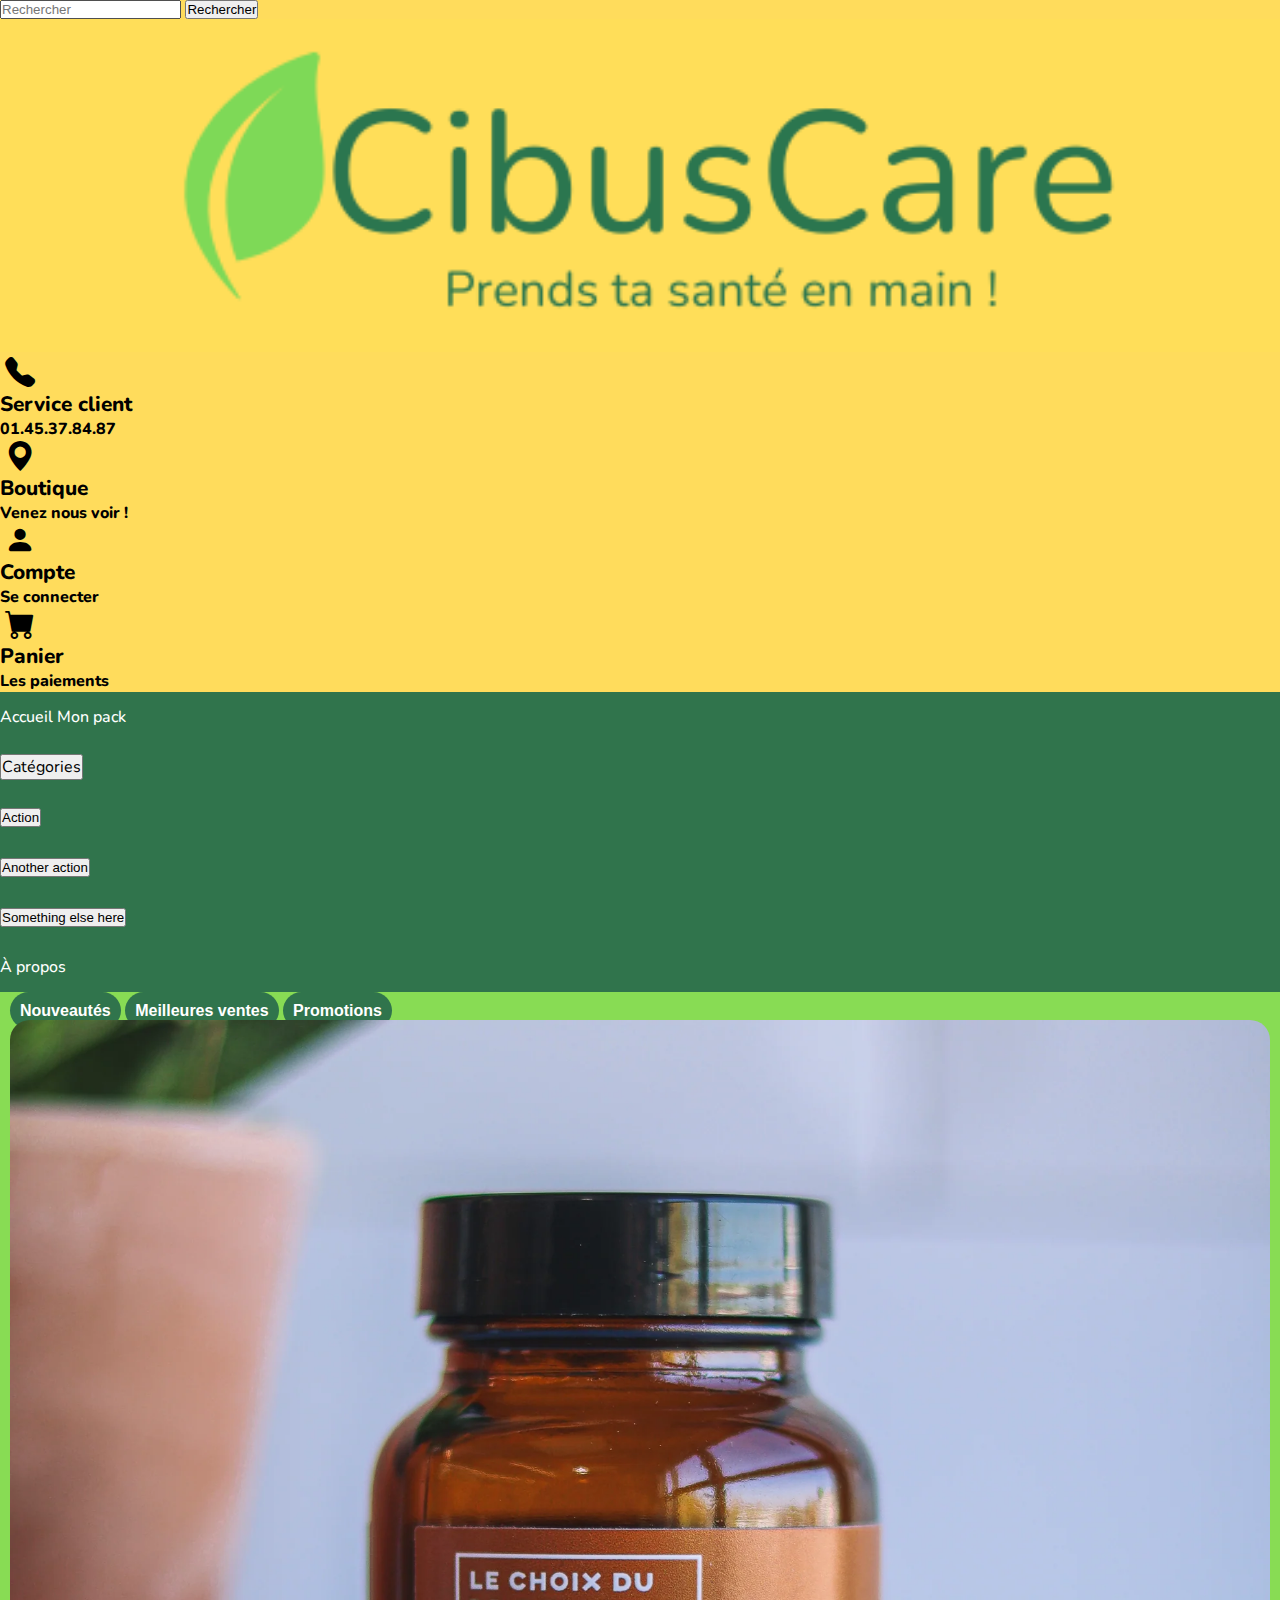
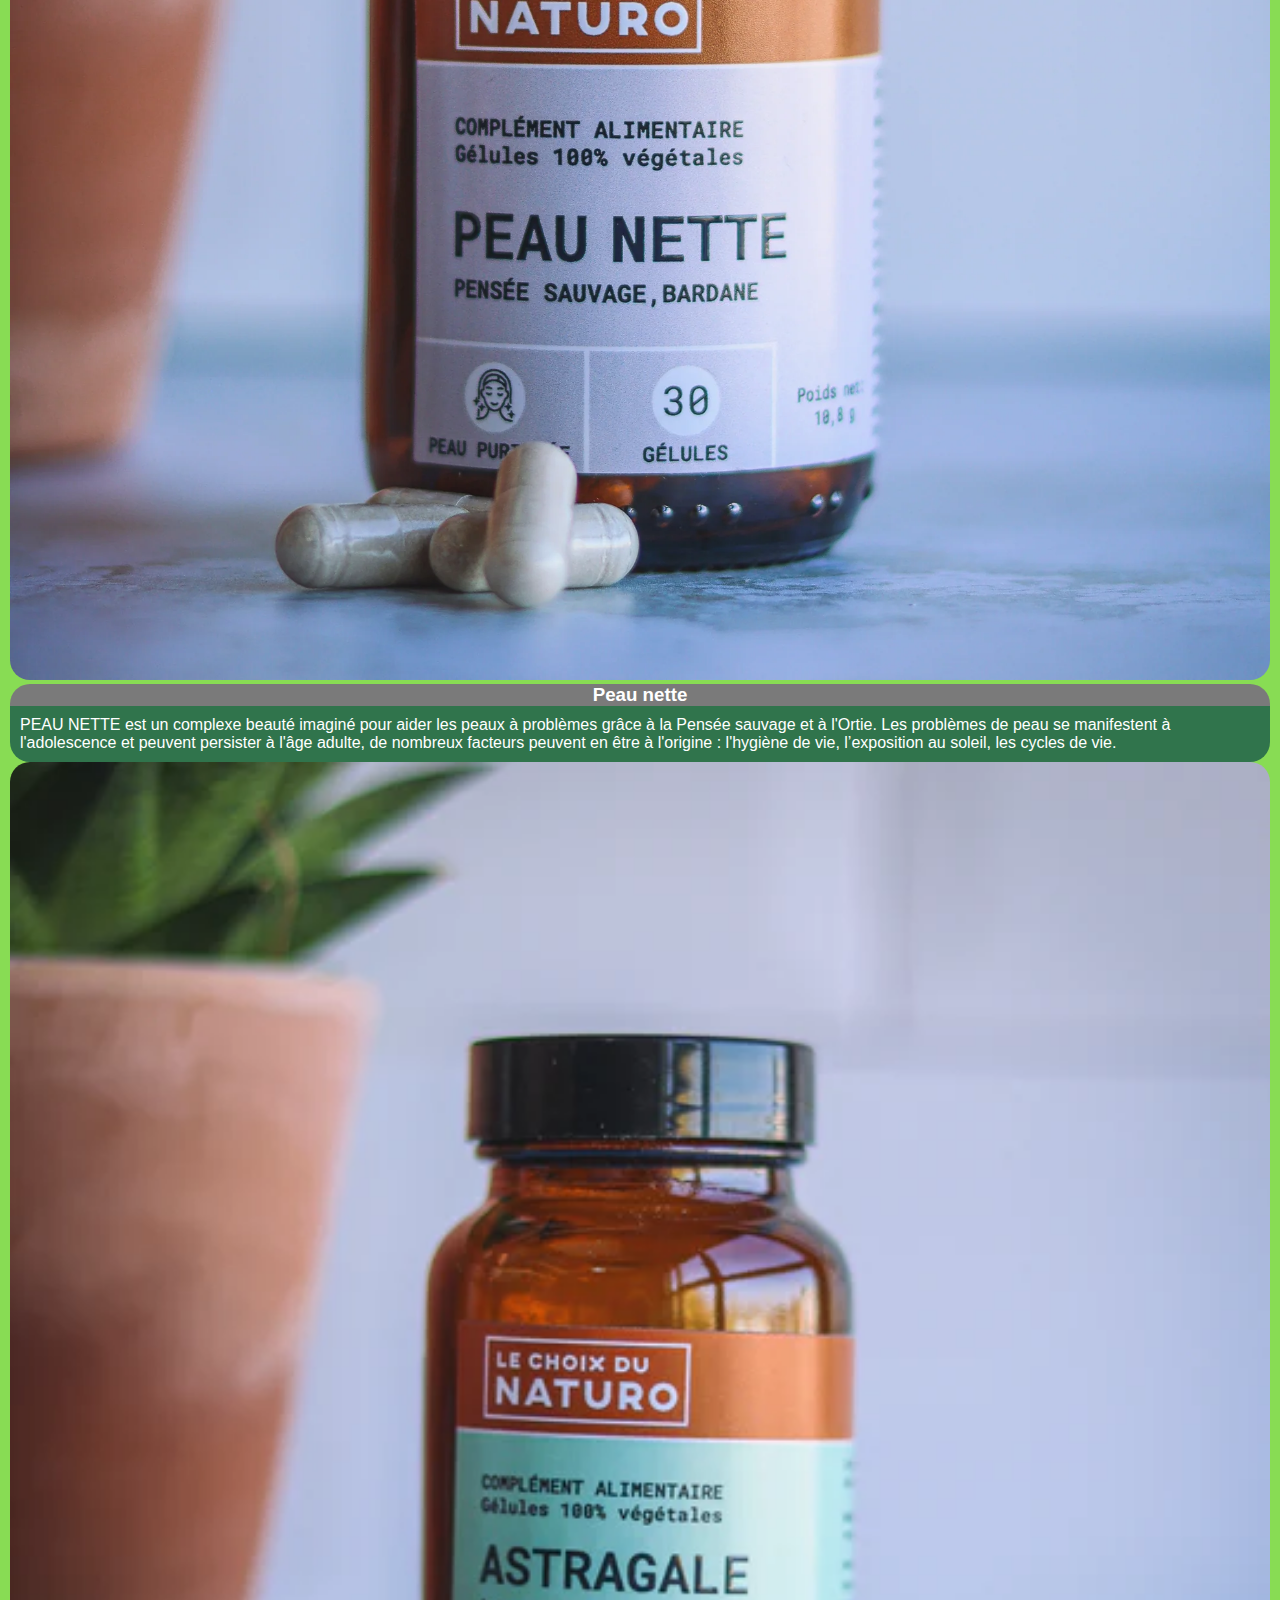
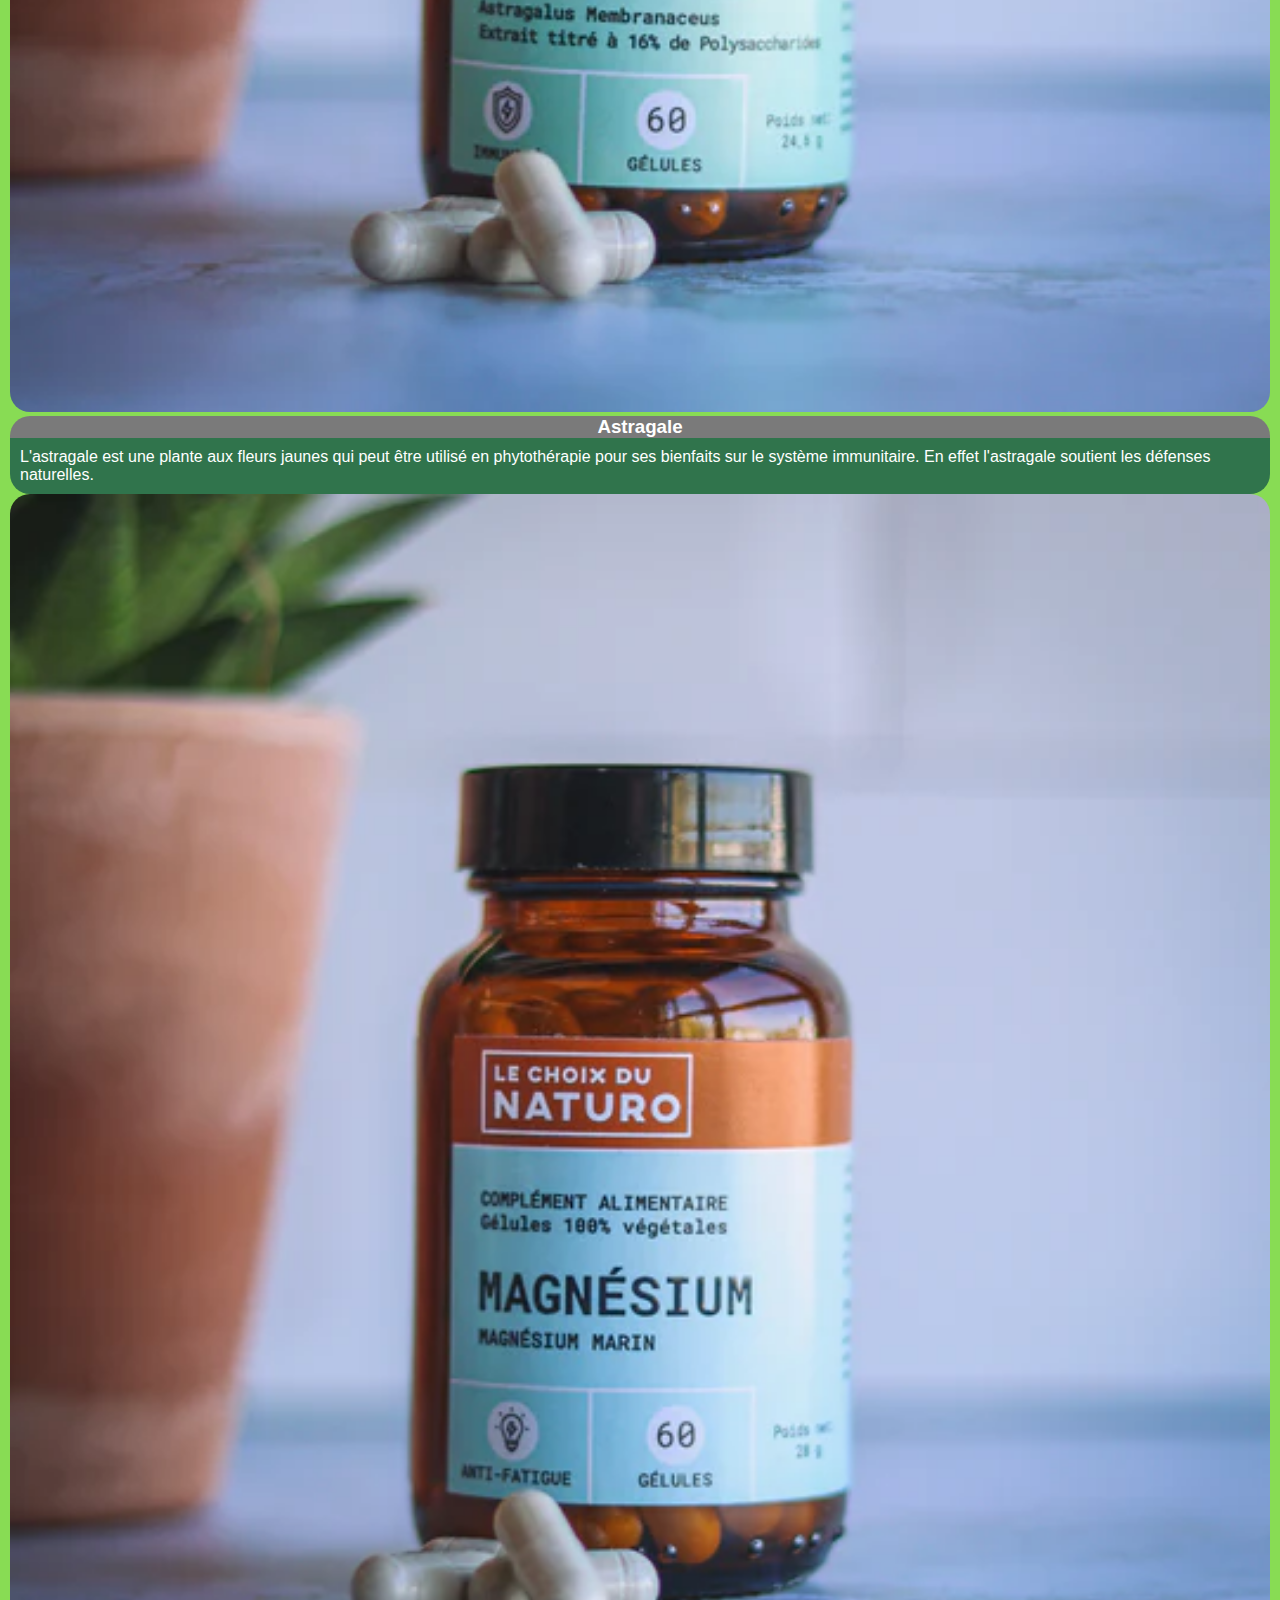
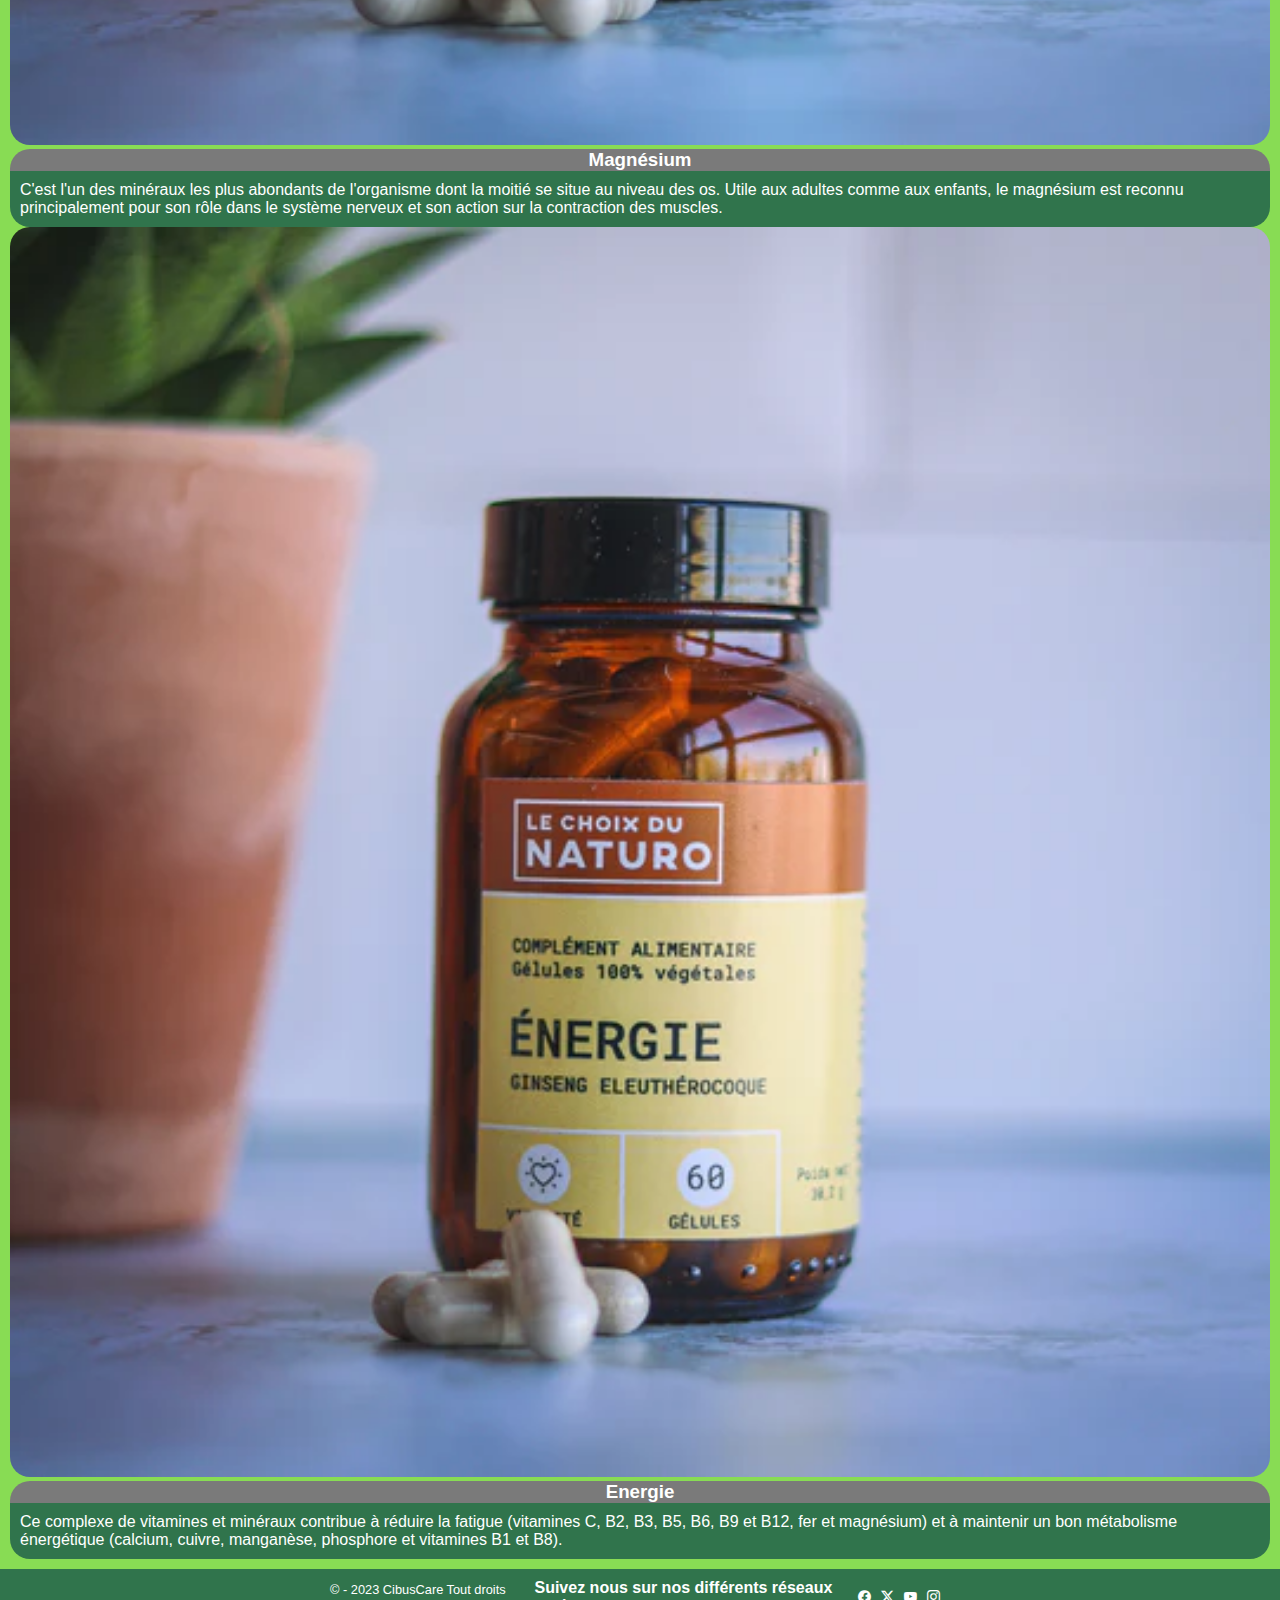
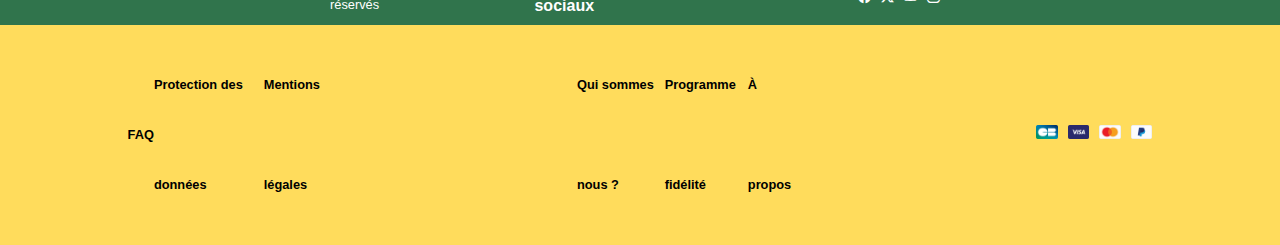
<file: index.html>
<!DOCTYPE html>
<html lang="fr">

<head>
    <meta charset="UTF-8">
    <meta name="viewport" content="width=device-width, initial-scale=1.0">
    <title>CibusCare</title>
    <!-- favicon -->
    <link rel="apple-touch-icon" sizes="180x180" href="../../icon/apple-touch-icon.png">
    <link rel="icon" type="image/png" sizes="32x32" href="../../icon/favicon-32x32.png">
    <link rel="icon" type="image/png" sizes="16x16" href="../../icon/favicon-16x16.png">
    <link rel="manifest" href="/site.webmanifest">
    <!-- feuilles de style -->
    <link rel="stylesheet" href="./assets/css/pages-principales/background.css">
    <link rel="stylesheet" href="./assets/css/pages-principales/accueil.css">
    <!-- bootstrap -->
    <link href="https://cdn.jsdelivr.net/npm/bootstrap@5.3.2/dist/css/bootstrap.min.css" rel="stylesheet"
        integrity="sha384-T3c6CoIi6uLrA9TneNEoa7RxnatzjcDSCmG1MXxSR1GAsXEV/Dwwykc2MPK8M2HN" crossorigin="anonymous">
    <!-- icônes -->
    <link rel="stylesheet" href="https://cdn.jsdelivr.net/npm/bootstrap-icons@1.11.1/font/bootstrap-icons.css">
    <!-- font -->
    <link rel="preconnect" href="https://fonts.googleapis.com">
    <link rel="preconnect" href="https://fonts.gstatic.com" crossorigin>
    <link href="https://fonts.googleapis.com/css2?family=Nunito:wght@300&display=swap" rel="stylesheet">
</head>

<body>
    <header><!-- HEADER -->
        <nav class="navbar"><!-- barre de navigation -->
            <div class="container-fluid"><!-- conteneur -->

                <!-- barre de recherche -->
                <form class="d-flex" role="search">
                    <input class="form-control me-2" type="search" placeholder="Rechercher" aria-label="Search">
                    <button class="btn btn-outline-success" type="submit">Rechercher</button>
                </form><!-- fin de la barre de recherche -->
                
                <a href="#" class="navbar-brand"><img src="./assets/img/CibusCare.png" alt="logo"></a><!-- Logo du site -->
                <h1 style="display: none;">CibusCare</h1>

                <a href="#" class="d-flex align-items-center lien-navigation"><!-- 1er lien -->
                    <i class="bi bi-telephone-fill"></i>
                    <div>
                        <h2>Service client</h2>
                        <p>01.45.37.84.87</p>
                    </div>
                </a><!-- fin du 1er lien -->

                <a href="./assets/html/navbar/boutique.html"
                    class="d-flex align-items-center lien-navigation"><!-- 2ème lien -->
                    <i class="bi bi-geo-alt-fill"></i>
                    <div>
                        <h2>Boutique</h2>
                        <p>Venez nous voir !</p>
                    </div>
                </a><!-- fin du 2ème lien -->

                <a href="./assets/html/navbar/compte.html" class="d-flex align-items-center lien-navigation"><!-- 3ème lien -->
                    <i class="bi bi-person-fill"></i>
                    <div>
                        <h2>Compte</h2>
                        <p>Se connecter</p>
                    </div>
                </a><!-- fin du 3ème lien -->

                <a href="./assets/html/navbar/panier.html"
                    class="d-flex align-items-center lien-navigation"><!-- 4ème lien -->
                    <i class="bi bi-cart-fill"></i>
                    <div>
                        <h2>Panier</h2>
                        <p>Les paiements</p>
                    </div>
                </a><!-- fin du 4ème lien -->
  
            </div><!-- fin du conteneur -->
        </nav><!-- fin de la barre de navigation -->
        
        <div class="d-flex justify-content-around container-ms" id="vert-fonce"><!-- les différents types de services -->
            <a href="index.html">Accueil</a>
            <a href="./assets/html/pages-principales/mon-pack.html">Mon pack</a>
            <div class="d-flex"><!-- menu déroulant -->
                <div class="btn-group">
                    <button type="button" class="btn text-light dropdown-toggle" data-bs-toggle="dropdown"
                        aria-expanded="false">Catégories</button>
                    <ul class="dropdown-menu dropdown-menu-end">
                        <li><button class="dropdown-item" type="button">Action</button></li>
                        <li><button class="dropdown-item" type="button">Another action</button></li>
                        <li><button class="dropdown-item" type="button">Something else here</button></li>
                    </ul>
                </div>
            </div><!-- fin du menu déroulant -->
            <a href="./assets/html/pages-principales/à-propos.html">À propos</a>
        </div><!-- fin des différents types de services -->

    </header><!-- fin du HEADER -->

    <main><!-- MAIN -->
        <div class="container"><!-- conteneur -->
            <div class="d-flex justify-content-around container-lg" id="vert-clair">
                <a href="./assets/html/offres-commerciales/nouveautes.html">Nouveautés</a>
                <a href="./assets/html/offres-commerciales/meilleures-ventes.html">Meilleures ventes</a>
                <a href="./assets/html/offres-commerciales/promotions.html">Promotions</a>
            </div>
            <section><!-- début de la section -->
                <div class="row"><!-- rangée -->

                    <div class="col-3"><!-- 1ère colonne -->
                        <a href="#">
                            <figure>
                                <img class="photo" src="./assets/img/peau-nette.jpg" alt="produit">
                                <figcaption><!-- prix -->
                                    <img class="prix" src="./assets/img/prix-ticket.png" alt="prix">
                                </figcaption><!-- fin du prix -->
                            </figure>
                        </a>
                        <h3>Peau nette</h3>
                        <p><!-- description -->
                            PEAU NETTE est un complexe beauté imaginé pour aider les peaux à problèmes grâce à la Pensée
                            sauvage et à l'Ortie.
                            Les problèmes de peau se manifestent à l'adolescence et peuvent persister à l'âge adulte, de
                            nombreux facteurs peuvent en être à l'origine : l'hygiène de vie, l’exposition au soleil,
                            les cycles de vie.
                        </p><!-- fin de description -->
                    </div><!-- fin de la 1ère colonne -->

                    <div class="col-3"><!-- 2ème colonne -->
                        <a href="#">
                            <figure>
                                <img class="photo" src="./assets/img/astragale.jpg" alt="produit">
                                <figcaption><!-- prix -->
                                    <img class="prix" src="./assets/img/prix-ticket.png" alt="prix">
                                </figcaption><!-- fin du prix -->
                            </figure>
                        </a>
                        <h3>Astragale</h3>
                        <p><!-- description -->
                            L'astragale est une plante aux fleurs jaunes qui peut être utilisé en phytothérapie pour ses
                            bienfaits sur le système immunitaire. En effet l'astragale soutient les défenses naturelles.
                        </p><!-- fin de description -->
                    </div><!-- fin de la 2ème colonne -->

                    <div class="col-3"><!-- 3ème colonne -->
                        <a href="#">
                            <figure>
                                <img class="photo" src="./assets/img/magnesium.jpg" alt="produit">
                                <figcaption><!-- prix -->
                                    <img class="prix" src="./assets/img/prix-ticket.png" alt="prix">
                                </figcaption><!-- fin du prix -->
                            </figure>
                        </a>
                        <h3>Magnésium</h3><!-- description -->
                        <p>
                            C'est l'un des minéraux les plus abondants de l'organisme dont la moitié se situe au niveau
                            des os. Utile aux adultes comme aux enfants, le magnésium est reconnu principalement pour
                            son rôle dans le système nerveux et son action sur la contraction des muscles.
                        </p><!-- fin de description -->
                    </div><!-- fin de la 3ème colonne -->

                    <div class="col-3"><!-- 4ème colonne -->
                        <a href="#">
                            <figure>
                                <img class="photo" src="./assets/img/energie.jpg" alt="produit">
                                <figcaption><!-- prix -->
                                    <img class="prix" src="./assets/img/prix-ticket.png" alt="prix">
                                </figcaption><!-- fin du prix -->                               
                            </figure>
                        </a>                      
                        <h3>Energie</h3>
                        <p><!-- description -->
                            Ce complexe de vitamines et minéraux contribue à réduire la fatigue (vitamines C, B2, B3,
                            B5, B6, B9 et B12, fer et magnésium) et à maintenir un bon métabolisme énergétique (calcium,
                            cuivre, manganèse, phosphore et vitamines B1 et B8).
                        </p><!-- fin de description -->                        
                    </div><!-- fin de la 4ème colonne -->

                </div><!-- fin de la rangée -->
            </section><!-- fin de la section -->

        </div><!-- fin du conteneur -->
    </main><!-- fin du MAIN -->

    
    <footer><!-- FOOTER -->
        <div class="footer-1">
            <a href="#">&copy; - 2023 CibusCare Tout droits réservés</a>
            <div class="social-medias">
                <p>Suivez nous sur nos différents réseaux sociaux</p>
                <div class="icones">
                    <a href="#"><i class="bi bi-facebook"></i></a>
                    <a href="#"><i class="bi bi-twitter-x"></i></a>
                    <a href="#"><i class="bi bi-youtube"></i></a>
                    <a href="#"><i class="bi bi-instagram"></i></a>
                </div>
            </div>
        </div>

        <div class="footer-2">
            <div>
                <a href="#">FAQ</a>
                <a href="#">Protection des données</a>
                <a href="#">Mentions légales</a>
            </div>

            <div>
                <a href="#">Qui sommes nous ?</a>
                <a href="#">Programme fidélité</a>
                <a href="#">À propos</a>
            </div>

            <div>
                <a href="#"><img src="./assets/img/cb.png" alt="carte bleu"></a>
                <a href="#"><img src="./assets/img/visa.png" alt="visa"></a>
                <a href="#"><img src="./assets/img/mastercard.png" alt="mastercard"></a>
                <a href="#"><img src="./assets/img/paypal.png" alt="paypal"></a>
            </div>
        </div>
    </footer><!-- fin du FOOTER -->

    <!-- bootstrap -->
    <script src="https://cdn.jsdelivr.net/npm/bootstrap@5.3.2/dist/js/bootstrap.bundle.min.js"
        integrity="sha384-C6RzsynM9kWDrMNeT87bh95OGNyZPhcTNXj1NW7RuBCsyN/o0jlpcV8Qyq46cDfL"
        crossorigin="anonymous"></script>
    <!-- liens de navigation en JS -->
    <script src="./assets/js/liens.js"></script>
</body><!-- fin du body -->

</html>
</file>
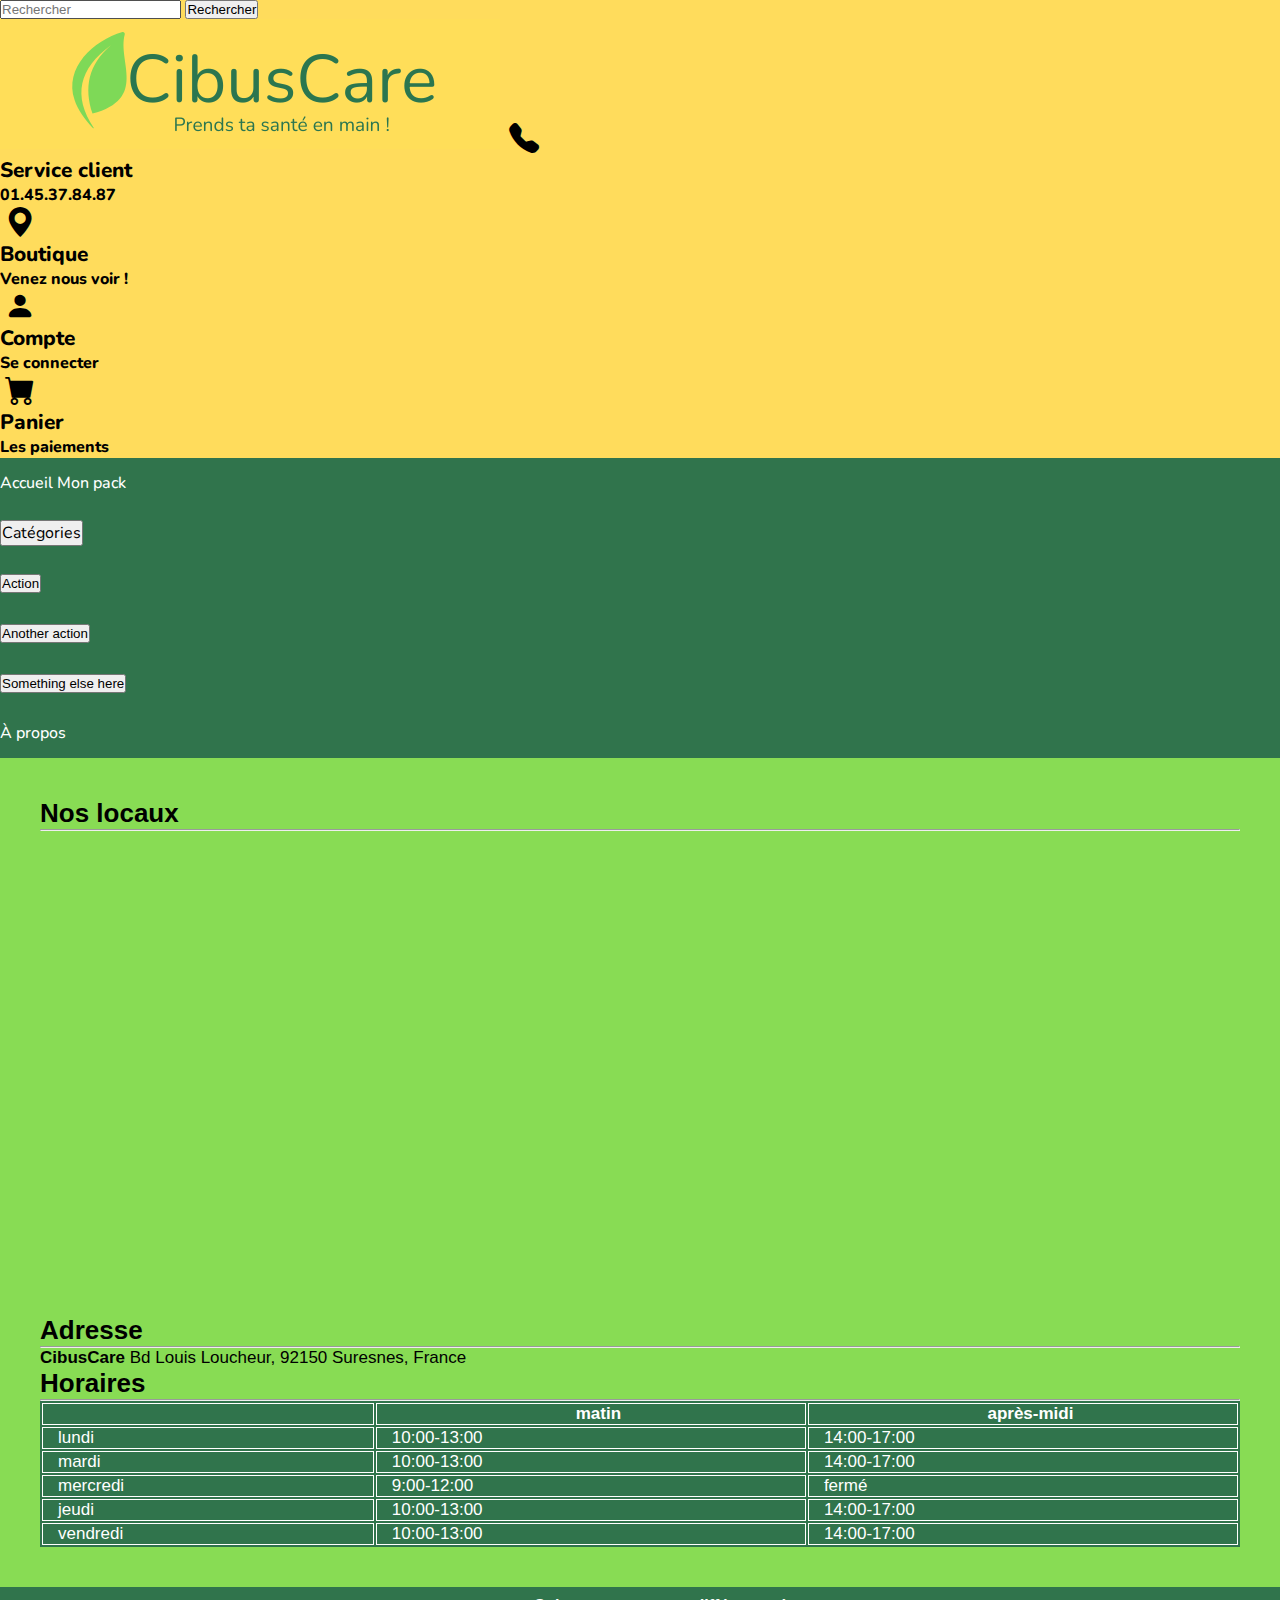
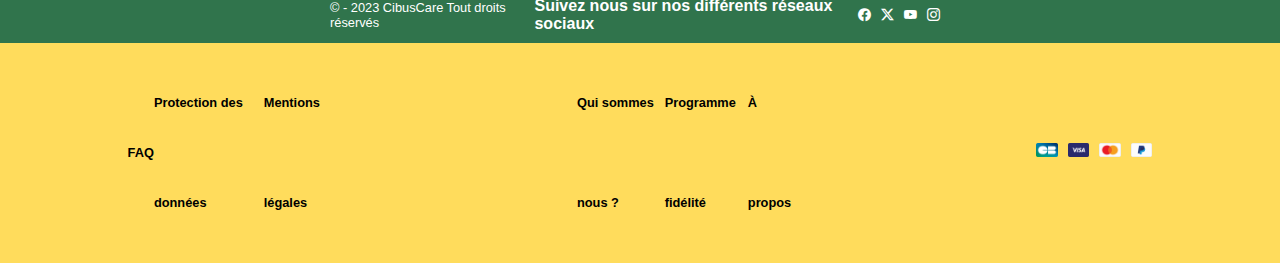
<file: assets/html/navbar/boutique.html>
<!DOCTYPE html>
<html lang="fr">

<head>
    <meta charset="UTF-8">
    <meta name="viewport" content="width=device-width, initial-scale=1.0">
    <title>CibusCare</title>
    <!-- favicon -->
    <link rel="apple-touch-icon" sizes="180x180" href="../../icon/apple-touch-icon.png">
    <link rel="icon" type="image/png" sizes="32x32" href="../../icon/favicon-32x32.png">
    <link rel="icon" type="image/png" sizes="16x16" href="../../icon/favicon-16x16.png">
    <link rel="manifest" href="/site.webmanifest">
    <!-- feuilles de style -->
    <link rel="stylesheet" href="../../css/pages-principales/background.css">
    <link rel="stylesheet" href="../../css/navbar/boutique.css">
    <!-- bootstrap -->
    <link href="https://cdn.jsdelivr.net/npm/bootstrap@5.3.2/dist/css/bootstrap.min.css" rel="stylesheet"
        integrity="sha384-T3c6CoIi6uLrA9TneNEoa7RxnatzjcDSCmG1MXxSR1GAsXEV/Dwwykc2MPK8M2HN" crossorigin="anonymous">
    <!-- icônes -->
    <link rel="stylesheet" href="https://cdn.jsdelivr.net/npm/bootstrap-icons@1.11.1/font/bootstrap-icons.css">
    <!-- font -->
    <link rel="preconnect" href="https://fonts.googleapis.com">
    <link rel="preconnect" href="https://fonts.gstatic.com" crossorigin>
    <link href="https://fonts.googleapis.com/css2?family=Nunito:wght@300&display=swap" rel="stylesheet">
</head>

<body>
    <header><!-- HEADER -->
        <nav class="navbar"><!-- barre de navigation -->
            <div class="container-fluid"><!-- conteneur -->

                <!-- barre de recherche -->
                <form class="d-flex" role="search">
                    <input class="form-control me-2" type="search" placeholder="Rechercher" aria-label="Search">
                    <button class="btn btn-outline-success" type="submit">Rechercher</button>
                </form><!-- fin de la barre de recherche -->

                <a href="#" class="navbar-brand"><img src="../../img/CibusCare.png" alt="logo"></a><!-- Logo du site -->
                <h1 style="display: none;">CibusCare</h1>

                <a href="#" class="d-flex align-items-center lien-navigation"><!-- 1er lien -->
                    <i class="bi bi-telephone-fill"></i>
                    <div>
                        <h2>Service client</h2>
                        <p>01.45.37.84.87</p>
                    </div>
                </a><!-- fin du 1er lien -->

                <a href="../navbar/boutique.html" class="d-flex align-items-center lien-navigation"><!-- 2ème lien -->
                    <i class="bi bi-geo-alt-fill"></i>
                    <div>
                        <h2>Boutique</h2>
                        <p>Venez nous voir !</p>
                    </div>
                </a><!-- fin du 2ème lien -->

                <a href="../navbar/compte.html" class="d-flex align-items-center lien-navigation"><!-- 3ème lien -->
                    <i class="bi bi-person-fill"></i>
                    <div>
                        <h2>Compte</h2>
                        <p>Se connecter</p>
                    </div>
                </a><!-- fin du 3ème lien -->

                <a href="../navbar/panier.html" class="d-flex align-items-center lien-navigation"><!-- 4ème lien -->
                    <i class="bi bi-cart-fill"></i>
                    <div>
                        <h2>Panier</h2>
                        <p>Les paiements</p>
                    </div>
                </a><!-- fin du 4ème lien -->

            </div><!-- fin du conteneur -->
        </nav><!-- fin de la barre de navigation -->

        <div class="d-flex justify-content-around container-ms" id="vert-fonce">
            <!-- les différents types de services -->
            <a href="../../../index.html">Accueil</a>
            <a href="../pages-principales/mon-pack.html">Mon pack</a>
            <div class="d-flex"><!-- menu déroulant -->
                <div class="btn-group">
                    <button type="button" class="btn text-light dropdown-toggle" data-bs-toggle="dropdown"
                        aria-expanded="false">Catégories</button>
                    <ul class="dropdown-menu dropdown-menu-end">
                        <li><button class="dropdown-item" type="button">Action</button></li>
                        <li><button class="dropdown-item" type="button">Another action</button></li>
                        <li><button class="dropdown-item" type="button">Something else here</button></li>
                    </ul>
                </div>
            </div><!-- fin du menu déroulant -->
            <a href="../pages-principales/à-propos.html">À propos</a>
        </div><!-- fin des différents types de services -->

    </header><!-- fin du HEADER -->


    <main> <!-- MAIN -->
        <div class="container">
            <div class="mapInfo bg-light">
                <h3>Nos locaux</h3>
                <hr>
                <iframe
                    src="https://www.google.com/maps/embed?pb=!1m14!1m8!1m3!1d2624.9013637667113!2d2.2108015268719!3d48.860091250586215!3m2!1i1024!2i768!4f13.1!3m3!1m2!1s0x47e664cb1c5294ab%3A0xe6d1b8912603f27!2sBd%20Louis%20Loucheur!5e0!3m2!1sfr!2sfr!4v1701445924525!5m2!1sfr!2sfr"
                    width="600" height="450" style="border:0;" allowfullscreen="" loading="lazy"
                    referrerpolicy="no-referrer-when-downgrade">
                </iframe>
            </div>
            <aside class="bg-light">
                <div class="adress">
                    <h3>Adresse</h3>
                    <hr>
                    <p class="p1"><strong>CibusCare</strong> Bd Louis Loucheur, 92150 Suresnes, France</p>
                </div>

                <div class="hours">
                    <h3>Horaires</h3>
                    <hr>
                    <table>
                        <thead>
                            <tr>
                                <th></th>
                                <th>matin</th>
                                <th>après-midi</th>
                            </tr>
                        </thead>
                        <tbody>
                            <tr>
                                <td>lundi</td>
                                <td>10:00-13:00</td>
                                <td>14:00-17:00</td>
                            </tr>
                            <tr>
                                <td>mardi</td>
                                <td>10:00-13:00</td>
                                <td>14:00-17:00</td>
                            </tr>
                            <tr>
                                <td>mercredi</td>
                                <td>9:00-12:00</td>
                                <td>fermé</td>
                            </tr>
                            <tr>
                                <td>jeudi</td>
                                <td>10:00-13:00</td>
                                <td>14:00-17:00</td>
                            </tr>
                            <tr>
                                <td>vendredi</td>
                                <td>10:00-13:00</td>
                                <td>14:00-17:00</td>
                            </tr>
                        </tbody>

                    </table>
                </div>
            </aside>
        </div>
    </main><!-- Fin du MAIN -->

    <footer><!-- FOOTER -->
        <div class="footer-1">
            <a href="#">&copy; - 2023 CibusCare Tout droits réservés</a>
            <div class="social-medias">
                <p>Suivez nous sur nos différents réseaux sociaux</p>
                <div class="icones">
                    <a href="#"><i class="bi bi-facebook"></i></a>
                    <a href="#"><i class="bi bi-twitter-x"></i></a>
                    <a href="#"><i class="bi bi-youtube"></i></a>
                    <a href="#"><i class="bi bi-instagram"></i></a>
                </div>
            </div>
        </div>

        <div class="footer-2">
            <div>
                <a href="#">FAQ</a>
                <a href="#">Protection des données</a>
                <a href="#">Mentions légales</a>
            </div>

            <div>
                <a href="#">Qui sommes nous ?</a>
                <a href="#">Programme fidélité</a>
                <a href="#">À propos</a>
            </div>

            <div>
                <a href="#"><img src="../../img/cb.png" alt="carte bleu"></a>
                <a href="#"><img src="../../img/visa.png" alt="visa"></a>
                <a href="#"><img src="../../img/mastercard.png" alt="mastercard"></a>
                <a href="#"><img src="../../img/paypal.png" alt="paypal"></a>
            </div>
        </div>
    </footer><!-- fin du FOOTER -->

    <!-- bootstrap -->
    <script src="https://cdn.jsdelivr.net/npm/bootstrap@5.3.2/dist/js/bootstrap.bundle.min.js"
        integrity="sha384-C6RzsynM9kWDrMNeT87bh95OGNyZPhcTNXj1NW7RuBCsyN/o0jlpcV8Qyq46cDfL"
        crossorigin="anonymous"></script>
    <!-- liens de navigation en JS -->
    <script src="../../js/liens.js"></script>
</body>

</html>
</file>
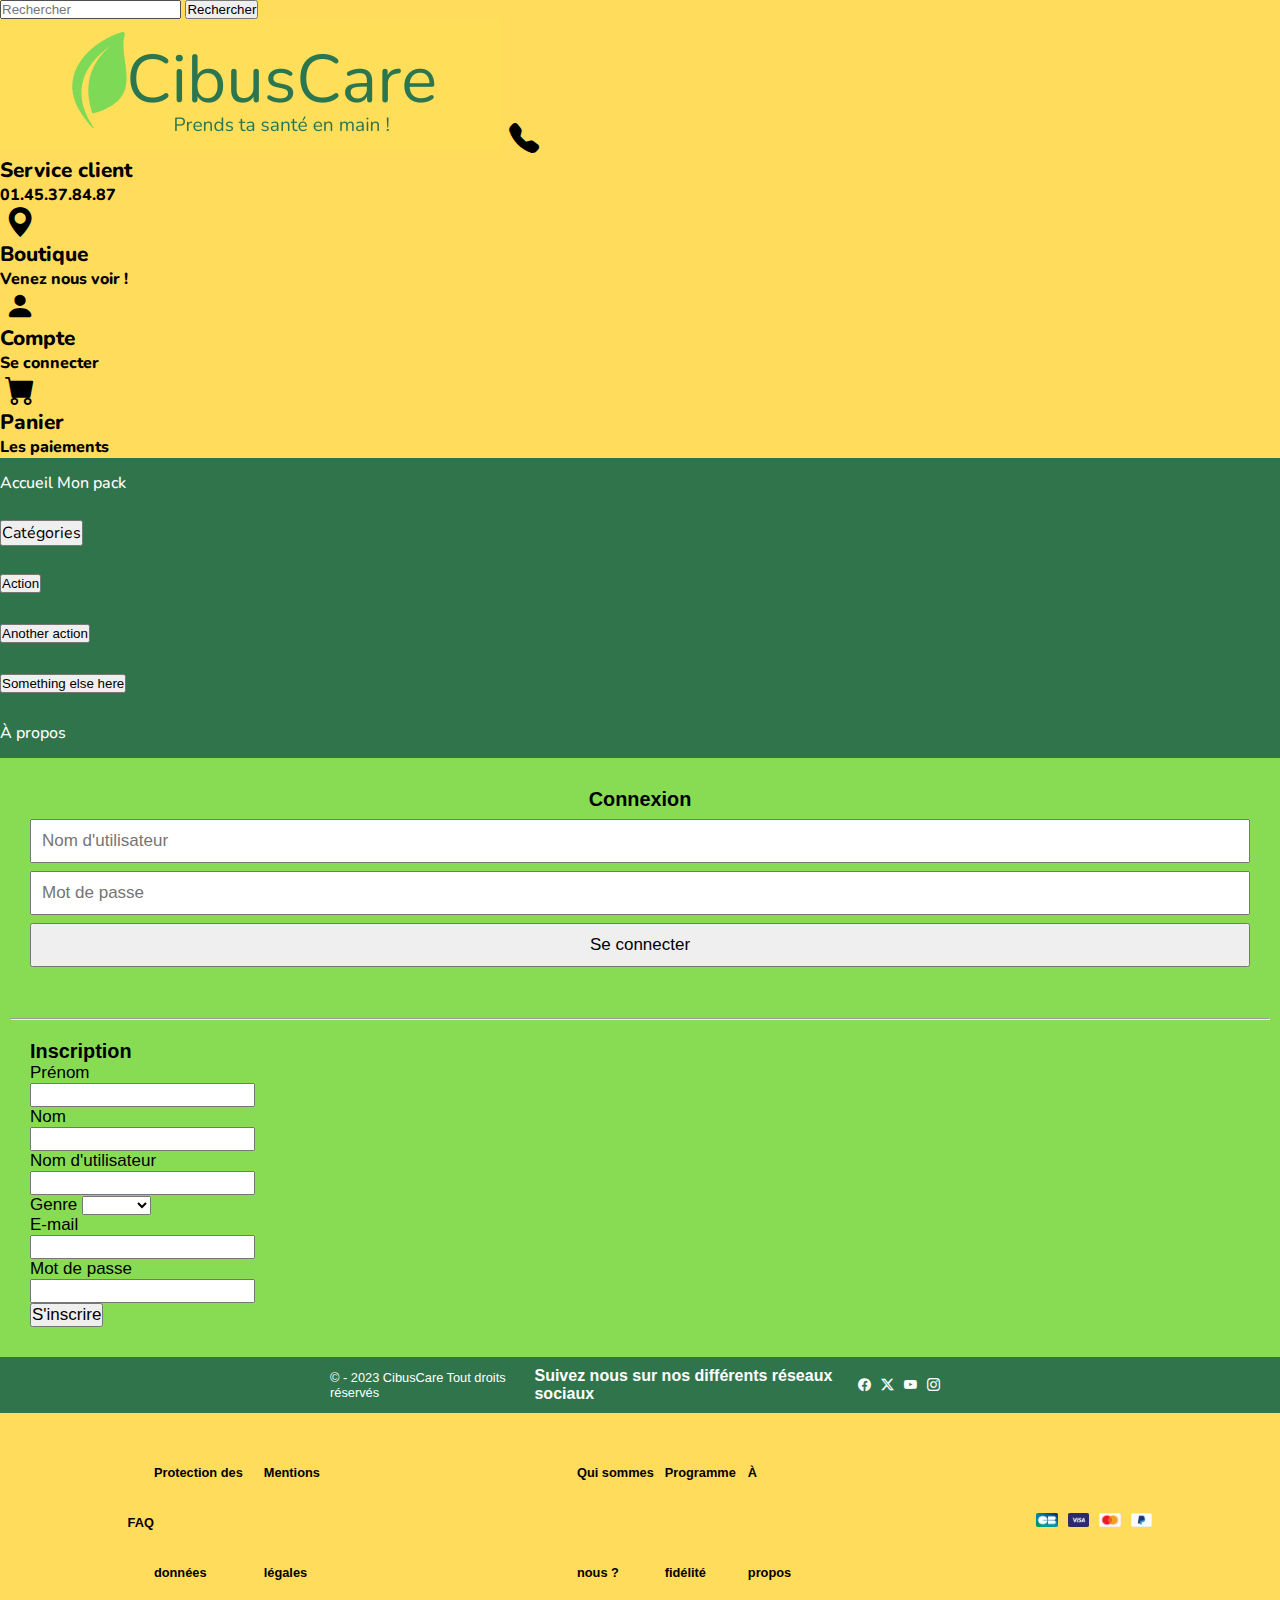
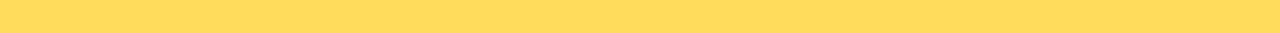
<file: assets/html/navbar/compte.html>
<!DOCTYPE html>
<html lang="fr">

<head>
    <meta charset="UTF-8">
    <meta name="viewport" content="width=device-width, initial-scale=1.0">
    <title>CibusCare</title>
    <!-- favicon -->
    <link rel="apple-touch-icon" sizes="180x180" href="../../icon/apple-touch-icon.png">
    <link rel="icon" type="image/png" sizes="32x32" href="../../icon/favicon-32x32.png">
    <link rel="icon" type="image/png" sizes="16x16" href="../../icon/favicon-16x16.png">
    <link rel="manifest" href="/site.webmanifest">
    <!-- feuilles de style -->
    <link rel="stylesheet" href="../../css/pages-principales/background.css">
    <link rel="stylesheet" href="../../css/navbar/compte.css">
    <!-- bootstrap -->
    <link href="https://cdn.jsdelivr.net/npm/bootstrap@5.3.2/dist/css/bootstrap.min.css" rel="stylesheet"
        integrity="sha384-T3c6CoIi6uLrA9TneNEoa7RxnatzjcDSCmG1MXxSR1GAsXEV/Dwwykc2MPK8M2HN" crossorigin="anonymous">
    <!-- icônes -->
    <link rel="stylesheet" href="https://cdn.jsdelivr.net/npm/bootstrap-icons@1.11.1/font/bootstrap-icons.css">
    <!-- font -->
    <link rel="preconnect" href="https://fonts.googleapis.com">
    <link rel="preconnect" href="https://fonts.gstatic.com" crossorigin>
    <link href="https://fonts.googleapis.com/css2?family=Nunito:wght@300&display=swap" rel="stylesheet">
</head>

<body>
    <header><!-- HEADER -->
        <nav class="navbar"><!-- barre de navigation -->
            <div class="container-fluid"><!-- conteneur -->

                <!-- barre de recherche -->
                <form class="d-flex" role="search">
                    <input class="form-control me-2" type="search" placeholder="Rechercher" aria-label="Search">
                    <button class="btn btn-outline-success" type="submit">Rechercher</button>
                </form><!-- fin de la barre de recherche -->

                <a href="#" class="navbar-brand"><img src="../../img/CibusCare.png"
                        alt="logo"></a><!-- Logo du site -->
                <h1 style="display: none;">CibusCare</h1>

                <a href="#" class="d-flex align-items-center lien-navigation"><!-- 1er lien -->
                    <i class="bi bi-telephone-fill"></i>
                    <div>
                        <h2>Service client</h2>
                        <p>01.45.37.84.87</p>
                    </div>
                </a><!-- fin du 1er lien -->

                <a href="../navbar/boutique.html" class="d-flex align-items-center lien-navigation"><!-- 2ème lien -->
                    <i class="bi bi-geo-alt-fill"></i>
                    <div>
                        <h2>Boutique</h2>
                        <p>Venez nous voir !</p>
                    </div>
                </a><!-- fin du 2ème lien -->

                <a href="../navbar/compte.html" class="d-flex align-items-center lien-navigation"><!-- 3ème lien -->
                    <i class="bi bi-person-fill"></i>
                    <div>
                        <h2>Compte</h2>
                        <p>Se connecter</p>
                    </div>
                </a><!-- fin du 3ème lien -->

                <a href="../navbar/panier.html" class="d-flex align-items-center lien-navigation"><!-- 4ème lien -->
                    <i class="bi bi-cart-fill"></i>
                    <div>
                        <h2>Panier</h2>
                        <p>Les paiements</p>
                    </div>
                </a><!-- fin du 4ème lien -->

            </div><!-- fin du conteneur -->
        </nav><!-- fin de la barre de navigation -->

        <div class="d-flex justify-content-around container-ms" id="vert-fonce">
            <!-- les différents types de services -->
            <a href="../../../index.html">Accueil</a>
            <a href="../pages-principales/mon-pack.html">Mon pack</a>
            <div class="d-flex"><!-- menu déroulant -->
                <div class="btn-group">
                    <button type="button" class="btn text-light dropdown-toggle" data-bs-toggle="dropdown"
                        aria-expanded="false">Catégories</button>
                    <ul class="dropdown-menu dropdown-menu-end">
                        <li><button class="dropdown-item" type="button">Action</button></li>
                        <li><button class="dropdown-item" type="button">Another action</button></li>
                        <li><button class="dropdown-item" type="button">Something else here</button></li>
                    </ul>
                </div>
            </div><!-- fin du menu déroulant -->
            <a href="../pages-principales/à-propos.html">À propos</a>
        </div><!-- fin des différents types de services -->

    </header><!-- fin du HEADER -->

    <main><!-- MAIN -->

        <div class="container d-flex px-5 my-4 bg-light rounded-5">

            <div class="espace-login mx-auto">
                <h3>Connexion</h3>
                <form id="loginForm">
                    <input type="text" id="username" placeholder="Nom d'utilisateur" class="form-control" required>
                    <input type="password" id="password" placeholder="Mot de passe" class="form-control" required>
                    <input type="submit" onclick="validateLogin()" value="Se connecter" class="form-control btn btn-success">
                </form>
            </div>

            <div class="vertical-line my-4"></div>

            <hr>

            <form action="#" method="post" class="formulaire">

                <h3 class="text-center">Inscription</h3>
                <div>
                    <label for="prenom">Prénom</label>
                    <input type="text" name="prenom" id="prenom" class="form-control" required>
                </div>

                <div>
                    <label for="nom">Nom</label>
                    <input type="text" name="nom" id="nom" class="form-control" required>
                </div>

                <div>
                    <label for="nom_utilisateur">Nom d'utilisateur</label>
                    <input type="text" name="nom_utilisateur" id="nom_utilisateur" class="form-control" required>
                </div>

                <div>
                    <label for="genre">Genre</label>
                    <select name="genre" id="genre" class="form-control" required>
                        <option value=""></option>
                        <option value="homme">Homme</option>
                        <option value="femme">Femme</option>
                    </select>
                </div>

                <div>
                    <label for="email">E-mail</label>
                    <input type="email" name="email" id="email" class="form-control" required>
                </div>

                <div>
                    <label for="mdp">Mot de passe</label>
                    <input type="password" name="mdp" id="mdp" class="form-control" required>
                </div>

                <input type="submit" value="S'inscrire" class="form-control btn btn-success my-3" required>

            </form>

        </div>

    </main><!-- fin du MAIN -->

    <footer><!-- FOOTER -->
        <div class="footer-1">
            <a href="#">&copy; - 2023 CibusCare Tout droits réservés</a>
            <div class="social-medias">
                <p>Suivez nous sur nos différents réseaux sociaux</p>
                <div class="icones">
                    <a href="#"><i class="bi bi-facebook"></i></a>
                    <a href="#"><i class="bi bi-twitter-x"></i></a>
                    <a href="#"><i class="bi bi-youtube"></i></a>
                    <a href="#"><i class="bi bi-instagram"></i></a>
                </div>
            </div>
        </div>

        <div class="footer-2">
            <div>
                <a href="#">FAQ</a>
                <a href="#">Protection des données</a>
                <a href="#">Mentions légales</a>
            </div>

            <div>
                <a href="#">Qui sommes nous ?</a>
                <a href="#">Programme fidélité</a>
                <a href="#">À propos</a>
            </div>

            <div>
                <a href="#"><img src="../../img/cb.png" alt="carte bleu"></a>
                <a href="#"><img src="../../img/visa.png" alt="visa"></a>
                <a href="#"><img src="../../img/mastercard.png" alt="mastercard"></a>
                <a href="#"><img src="../../img/paypal.png" alt="paypal"></a>
            </div>
        </div>
    </footer><!-- fin du FOOTER -->

    <!-- bootstrap -->
    <script src="https://cdn.jsdelivr.net/npm/bootstrap@5.3.2/dist/js/bootstrap.bundle.min.js"
        integrity="sha384-C6RzsynM9kWDrMNeT87bh95OGNyZPhcTNXj1NW7RuBCsyN/o0jlpcV8Qyq46cDfL"
        crossorigin="anonymous"></script>
    <!-- liens de navigation en JS -->
    <script src="../../js/liens.js"></script>
    <script src="../../js/login.js"></script>
</body>

</html>
</file>
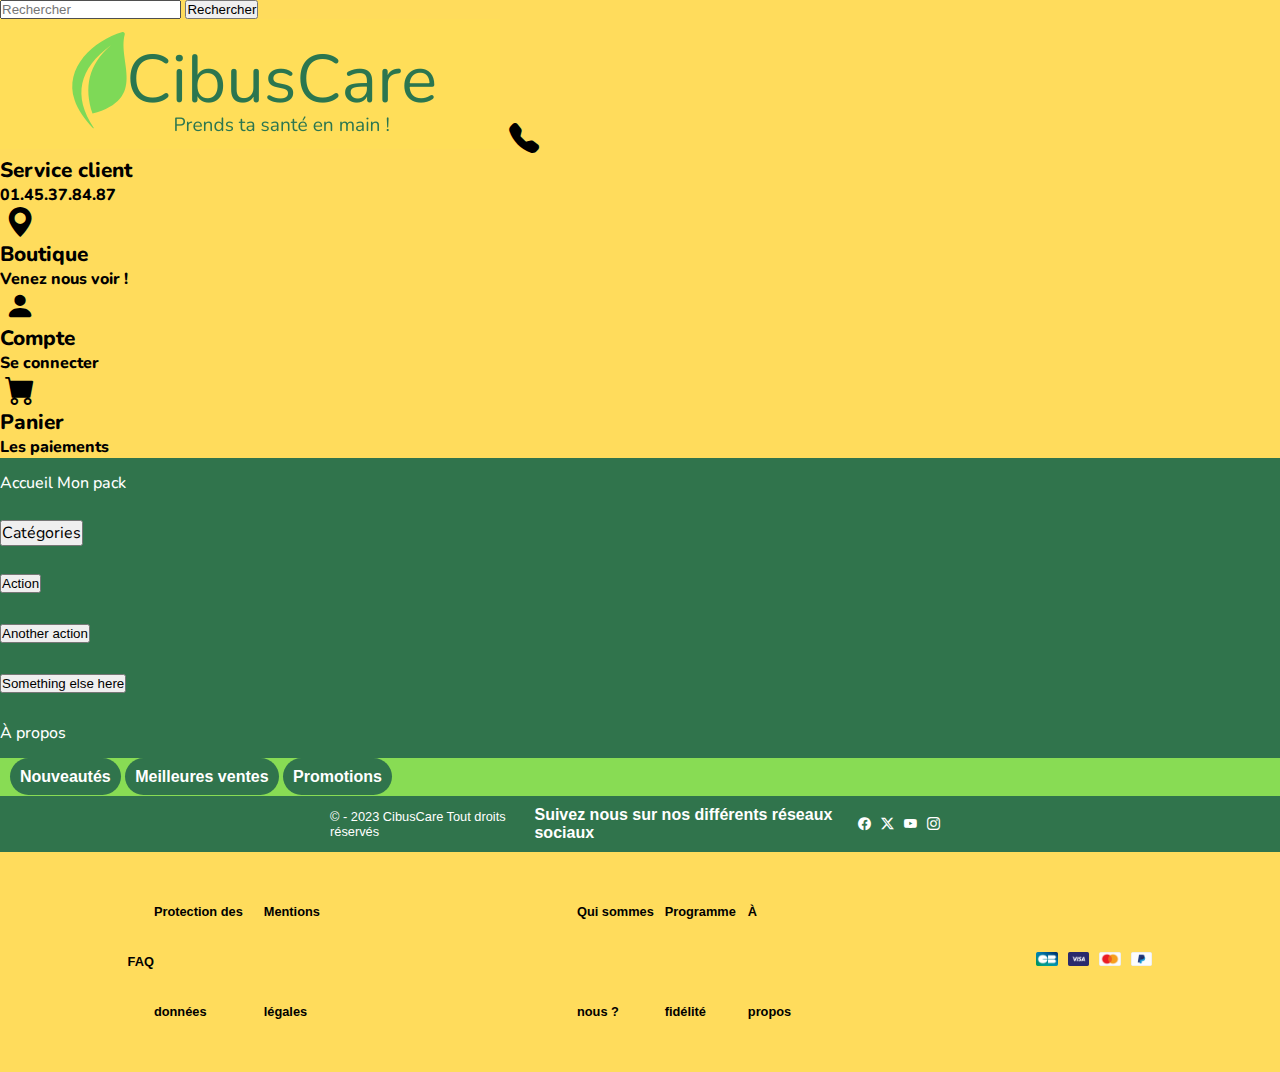
<file: assets/html/offres-commerciales/meilleures-ventes.html>
<!DOCTYPE html>
<html lang="fr">

<head>
    <meta charset="UTF-8">
    <meta name="viewport" content="width=device-width, initial-scale=1.0">
    <title>CibusCare</title>
    <!-- favicon -->
    <link rel="apple-touch-icon" sizes="180x180" href="../../icon/apple-touch-icon.png">
    <link rel="icon" type="image/png" sizes="32x32" href="../../icon/favicon-32x32.png">
    <link rel="icon" type="image/png" sizes="16x16" href="../../icon/favicon-16x16.png">
    <link rel="manifest" href="/site.webmanifest">
    <!-- feuilles de style -->
    <link rel="stylesheet" href="../../css/pages-principales/background.css">
    <link rel="stylesheet" href="../../css/offres-commerciales/meilleures-ventes.css">
    <!-- bootstrap -->
    <link href="https://cdn.jsdelivr.net/npm/bootstrap@5.3.2/dist/css/bootstrap.min.css" rel="stylesheet"
        integrity="sha384-T3c6CoIi6uLrA9TneNEoa7RxnatzjcDSCmG1MXxSR1GAsXEV/Dwwykc2MPK8M2HN" crossorigin="anonymous">
    <!-- icônes -->
    <link rel="stylesheet" href="https://cdn.jsdelivr.net/npm/bootstrap-icons@1.11.1/font/bootstrap-icons.css">
    <!-- font -->
    <link rel="preconnect" href="https://fonts.googleapis.com">
    <link rel="preconnect" href="https://fonts.gstatic.com" crossorigin>
    <link href="https://fonts.googleapis.com/css2?family=Nunito:wght@300&display=swap" rel="stylesheet">
</head>

<body>
    <header><!-- HEADER -->
        <nav class="navbar"><!-- barre de navigation -->
            <div class="container-fluid"><!-- conteneur -->

                <!-- barre de recherche -->
                <form class="d-flex" role="search">
                    <input class="form-control me-2" type="search" placeholder="Rechercher" aria-label="Search">
                    <button class="btn btn-outline-success" type="submit">Rechercher</button>
                </form><!-- fin de la barre de recherche -->

                <a href="#" class="navbar-brand"><img src="../../img/CibusCare.png"
                        alt="logo"></a><!-- Logo du site -->
                <h1 style="display: none;">CibusCare</h1>

                <a href="#" class="d-flex align-items-center lien-navigation"><!-- 1er lien -->
                    <i class="bi bi-telephone-fill"></i>
                    <div>
                        <h2>Service client</h2>
                        <p>01.45.37.84.87</p>
                    </div>
                </a><!-- fin du 1er lien -->

                <a href="../navbar/boutique.html" class="d-flex align-items-center lien-navigation"><!-- 2ème lien -->
                    <i class="bi bi-geo-alt-fill"></i>
                    <div>
                        <h2>Boutique</h2>
                        <p>Venez nous voir !</p>
                    </div>
                </a><!-- fin du 2ème lien -->

                <a href="../navbar/compte.html" class="d-flex align-items-center lien-navigation"><!-- 3ème lien -->
                    <i class="bi bi-person-fill"></i>
                    <div>
                        <h2>Compte</h2>
                        <p>Se connecter</p>
                    </div>
                </a><!-- fin du 3ème lien -->

                <a href="../navbar/panier.html" class="d-flex align-items-center lien-navigation"><!-- 4ème lien -->
                    <i class="bi bi-cart-fill"></i>
                    <div>
                        <h2>Panier</h2>
                        <p>Les paiements</p>
                    </div>
                </a><!-- fin du 4ème lien -->

            </div><!-- fin du conteneur -->
        </nav><!-- fin de la barre de navigation -->

        <div class="d-flex justify-content-around container-ms" id="vert-fonce">
            <!-- les différents types de services -->
            <a href="../../../index.html">Accueil</a>
            <a href="../pages-principales/mon-pack.html">Mon pack</a>
            <div class="d-flex"><!-- menu déroulant -->
                <div class="btn-group">
                    <button type="button" class="btn text-light dropdown-toggle" data-bs-toggle="dropdown"
                        aria-expanded="false">Catégories</button>
                    <ul class="dropdown-menu dropdown-menu-end">
                        <li><button class="dropdown-item" type="button">Action</button></li>
                        <li><button class="dropdown-item" type="button">Another action</button></li>
                        <li><button class="dropdown-item" type="button">Something else here</button></li>
                    </ul>
                </div>
            </div><!-- fin du menu déroulant -->
            <a href="../pages-principales/à-propos.html">À propos</a>
        </div><!-- fin des différents types de services -->

    </header>

    <!-- MAIN -->
    <main>
        <!-- Conteneur -->
        <div class="container">

            <div class="d-flex justify-content-around container-lg" id="vert-clair">
                <a href="nouveautes.html">Nouveautés</a>
                <a href="meilleures-ventes.html">Meilleures ventes</a>
                <a href="promotions.html">Promotions</a>
            </div>

        </div>
        <!-- Fin du conteneur -->
    </main><!-- fin du MAIN -->

    <footer><!-- FOOTER -->
        <div class="footer-1">
            <a href="#">&copy; - 2023 CibusCare Tout droits réservés</a>
            <div class="social-medias">
                <p>Suivez nous sur nos différents réseaux sociaux</p>
                <div class="icones">
                    <a href="#"><i class="bi bi-facebook"></i></a>
                    <a href="#"><i class="bi bi-twitter-x"></i></a>
                    <a href="#"><i class="bi bi-youtube"></i></a>
                    <a href="#"><i class="bi bi-instagram"></i></a>
                </div>
            </div>
        </div>

        <div class="footer-2">
            <div>
                <a href="#">FAQ</a>
                <a href="#">Protection des données</a>
                <a href="#">Mentions légales</a>
            </div>

            <div>
                <a href="#">Qui sommes nous ?</a>
                <a href="#">Programme fidélité</a>
                <a href="#">À propos</a>
            </div>

            <div>
                <a href="#"><img src="../../img/cb.png" alt="carte bleu"></a>
                <a href="#"><img src="../../img/visa.png" alt="visa"></a>
                <a href="#"><img src="../../img/mastercard.png" alt="mastercard"></a>
                <a href="#"><img src="../../img/paypal.png" alt="paypal"></a>
            </div>
        </div>
    </footer><!-- fin du FOOTER -->

    <!-- bootstrap -->
    <script src="https://cdn.jsdelivr.net/npm/bootstrap@5.3.2/dist/js/bootstrap.bundle.min.js"
        integrity="sha384-C6RzsynM9kWDrMNeT87bh95OGNyZPhcTNXj1NW7RuBCsyN/o0jlpcV8Qyq46cDfL"
        crossorigin="anonymous"></script>
    <!-- liens de navigation en JS -->
    <script src="../../js/liens.js"></script>
</body>

</html>
</file>
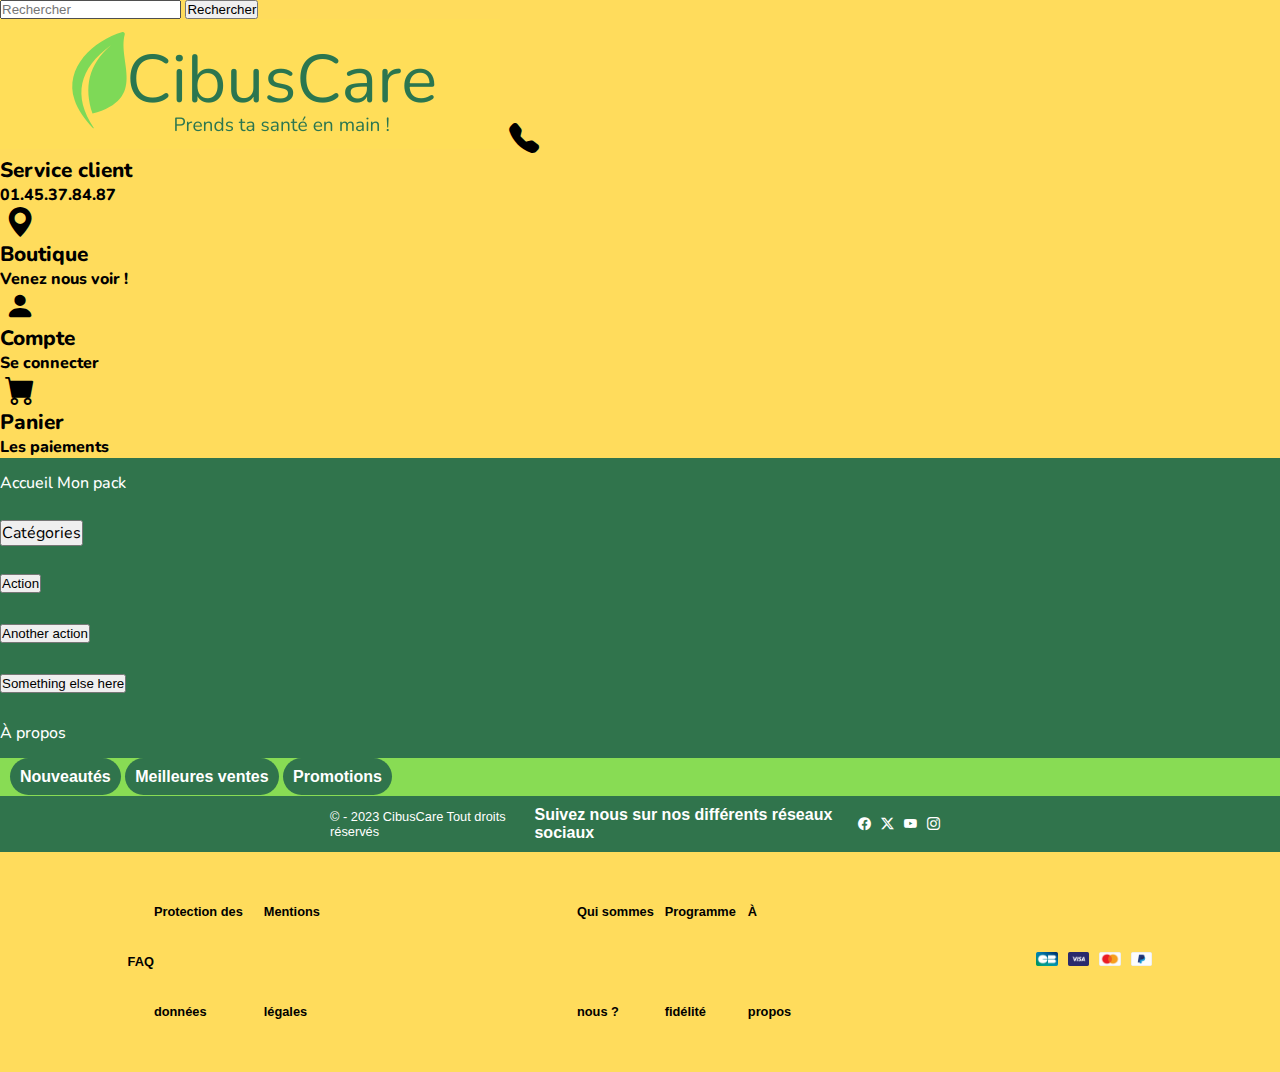
<file: assets/html/offres-commerciales/nouveautes.html>
<!DOCTYPE html>
<html lang="fr">

<head>
    <meta charset="UTF-8">
    <meta name="viewport" content="width=device-width, initial-scale=1.0">
    <title>CibusCare</title>
    <!-- favicon -->
    <link rel="apple-touch-icon" sizes="180x180" href="../../icon/apple-touch-icon.png">
    <link rel="icon" type="image/png" sizes="32x32" href="../../icon/favicon-32x32.png">
    <link rel="icon" type="image/png" sizes="16x16" href="../../icon/favicon-16x16.png">
    <link rel="manifest" href="/site.webmanifest">
    <!-- feuilles de style -->
    <link rel="stylesheet" href="../../css/pages-principales/background.css">
    <link rel="stylesheet" href="../../css/offres-commerciales/nouveautes.css">
    <!-- bootstrap -->
    <link href="https://cdn.jsdelivr.net/npm/bootstrap@5.3.2/dist/css/bootstrap.min.css" rel="stylesheet"
        integrity="sha384-T3c6CoIi6uLrA9TneNEoa7RxnatzjcDSCmG1MXxSR1GAsXEV/Dwwykc2MPK8M2HN" crossorigin="anonymous">
    <!-- icônes -->
    <link rel="stylesheet" href="https://cdn.jsdelivr.net/npm/bootstrap-icons@1.11.1/font/bootstrap-icons.css">
    <!-- font -->
    <link rel="preconnect" href="https://fonts.googleapis.com">
    <link rel="preconnect" href="https://fonts.gstatic.com" crossorigin>
    <link href="https://fonts.googleapis.com/css2?family=Nunito:wght@300&display=swap" rel="stylesheet">
</head>

<body>
    <header><!-- HEADER -->
        <nav class="navbar"><!-- barre de navigation -->
            <div class="container-fluid"><!-- conteneur -->

                <!-- barre de recherche -->
                <form class="d-flex" role="search">
                    <input class="form-control me-2" type="search" placeholder="Rechercher" aria-label="Search">
                    <button class="btn btn-outline-success" type="submit">Rechercher</button>
                </form><!-- fin de la barre de recherche -->

                <a href="#" class="navbar-brand"><img src="../../img/CibusCare.png"
                        alt="logo"></a><!-- Logo du site -->
                <h1 style="display: none;">CibusCare</h1>

                <a href="#" class="d-flex align-items-center lien-navigation"><!-- 1er lien -->
                    <i class="bi bi-telephone-fill"></i>
                    <div>
                        <h2>Service client</h2>
                        <p>01.45.37.84.87</p>
                    </div>
                </a><!-- fin du 1er lien -->

                <a href="../navbar/boutique.html" class="d-flex align-items-center lien-navigation"><!-- 2ème lien -->
                    <i class="bi bi-geo-alt-fill"></i>
                    <div>
                        <h2>Boutique</h2>
                        <p>Venez nous voir !</p>
                    </div>
                </a><!-- fin du 2ème lien -->

                <a href="../navbar/compte.html" class="d-flex align-items-center lien-navigation"><!-- 3ème lien -->
                    <i class="bi bi-person-fill"></i>
                    <div>
                        <h2>Compte</h2>
                        <p>Se connecter</p>
                    </div>
                </a><!-- fin du 3ème lien -->

                <a href="../navbar/panier.html" class="d-flex align-items-center lien-navigation"><!-- 4ème lien -->
                    <i class="bi bi-cart-fill"></i>
                    <div>
                        <h2>Panier</h2>
                        <p>Les paiements</p>
                    </div>
                </a><!-- fin du 4ème lien -->

            </div><!-- fin du conteneur -->
        </nav><!-- fin de la barre de navigation -->

        <div class="d-flex justify-content-around container-ms" id="vert-fonce">
            <!-- les différents types de services -->
            <a href="../../../index.html">Accueil</a>
            <a href="../pages-principales/mon-pack.html">Mon pack</a>
            <div class="d-flex"><!-- menu déroulant -->
                <div class="btn-group">
                    <button type="button" class="btn text-light dropdown-toggle" data-bs-toggle="dropdown"
                        aria-expanded="false">Catégories</button>
                    <ul class="dropdown-menu dropdown-menu-end">
                        <li><button class="dropdown-item" type="button">Action</button></li>
                        <li><button class="dropdown-item" type="button">Another action</button></li>
                        <li><button class="dropdown-item" type="button">Something else here</button></li>
                    </ul>
                </div>
            </div><!-- fin du menu déroulant -->
            <a href="../pages-principales/à-propos.html">À propos</a>
        </div><!-- fin des différents types de services -->

    </header>

    <!-- MAIN -->
    <main>
        <!-- Conteneur -->
        <div class="container">

            <div class="d-flex justify-content-around container-lg" id="vert-clair">
                <a href="nouveautes.html">Nouveautés</a>
                <a href="meilleures-ventes.html">Meilleures ventes</a>
                <a href="promotions.html">Promotions</a>
            </div>

        </div>
        <!-- Fin du conteneur -->
    </main><!-- fin du MAIN -->

    <footer><!-- FOOTER -->
        <div class="footer-1">
            <a href="#">&copy; - 2023 CibusCare Tout droits réservés</a>
            <div class="social-medias">
                <p>Suivez nous sur nos différents réseaux sociaux</p>
                <div class="icones">
                    <a href="#"><i class="bi bi-facebook"></i></a>
                    <a href="#"><i class="bi bi-twitter-x"></i></a>
                    <a href="#"><i class="bi bi-youtube"></i></a>
                    <a href="#"><i class="bi bi-instagram"></i></a>
                </div>
            </div>
        </div>

        <div class="footer-2">
            <div>
                <a href="#">FAQ</a>
                <a href="#">Protection des données</a>
                <a href="#">Mentions légales</a>
            </div>

            <div>
                <a href="#">Qui sommes nous ?</a>
                <a href="#">Programme fidélité</a>
                <a href="#">À propos</a>
            </div>

            <div>
                <a href="#"><img src="../../img/cb.png" alt="carte bleu"></a>
                <a href="#"><img src="../../img/visa.png" alt="visa"></a>
                <a href="#"><img src="../../img/mastercard.png" alt="mastercard"></a>
                <a href="#"><img src="../../img/paypal.png" alt="paypal"></a>
            </div>
        </div>
    </footer><!-- fin du FOOTER -->

    <!-- bootstrap -->
    <script src="https://cdn.jsdelivr.net/npm/bootstrap@5.3.2/dist/js/bootstrap.bundle.min.js"
        integrity="sha384-C6RzsynM9kWDrMNeT87bh95OGNyZPhcTNXj1NW7RuBCsyN/o0jlpcV8Qyq46cDfL"
        crossorigin="anonymous"></script>
    <!-- liens de navigation en JS -->
    <script src="../../js/liens.js"></script>
</body>

</html>
</file>
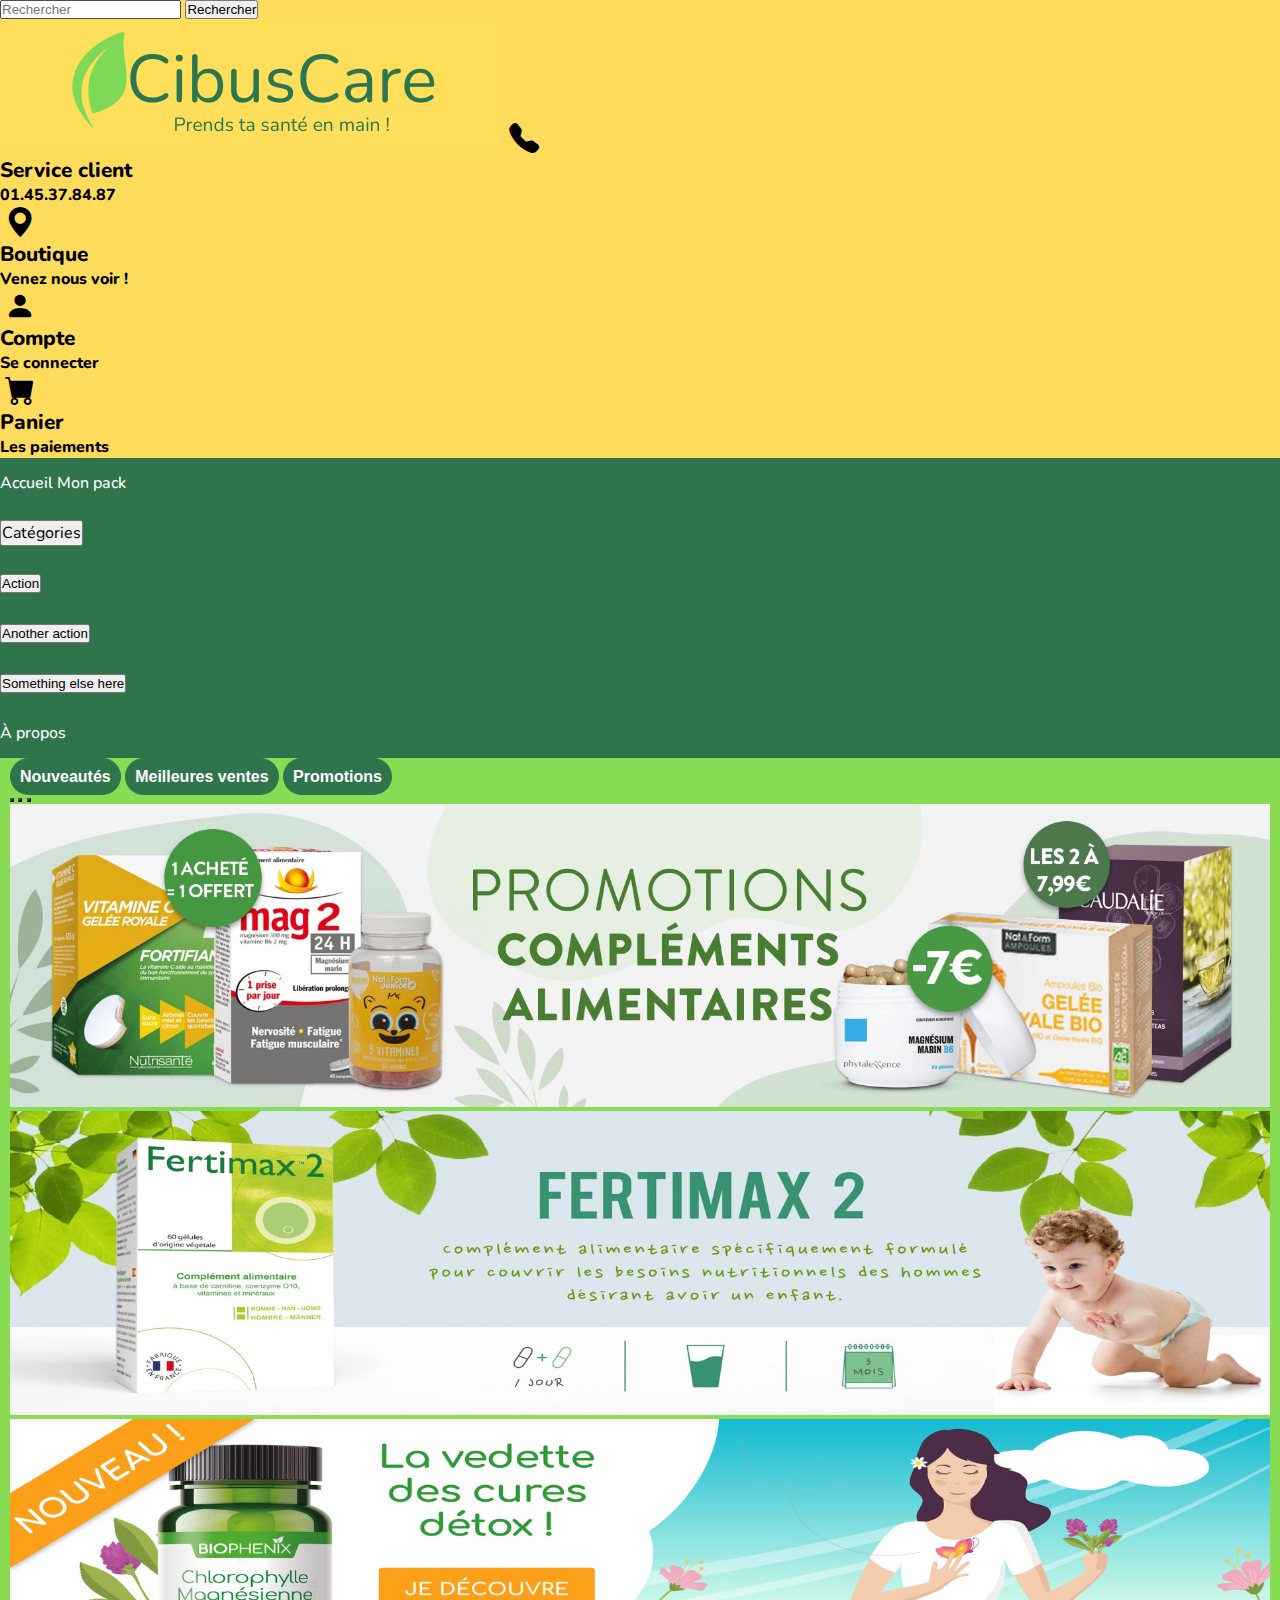
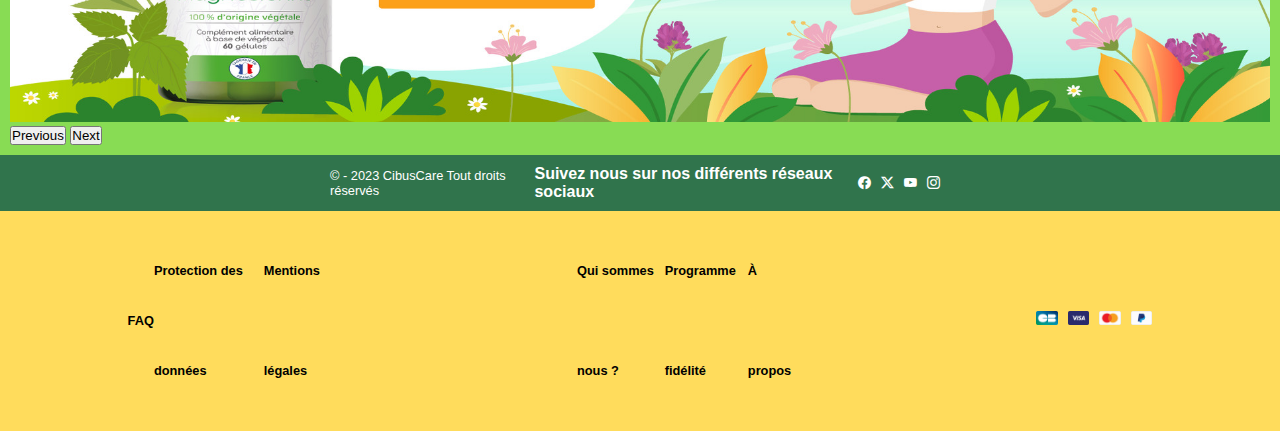
<file: assets/html/offres-commerciales/promotions.html>
<!DOCTYPE html>
<html lang="fr">

<head>
    <meta charset="UTF-8">
    <meta name="viewport" content="width=device-width, initial-scale=1.0">
    <title>CibusCare</title>
    <!-- favicon -->
    <link rel="apple-touch-icon" sizes="180x180" href="../../icon/apple-touch-icon.png">
    <link rel="icon" type="image/png" sizes="32x32" href="../../icon/favicon-32x32.png">
    <link rel="icon" type="image/png" sizes="16x16" href="../../icon/favicon-16x16.png">
    <link rel="manifest" href="/site.webmanifest">
    <!-- feuilles de style -->
    <link rel="stylesheet" href="../../css/pages-principales/background.css">
    <link rel="stylesheet" href="../../css/offres-commerciales/promotions.css">
    <!-- bootstrap -->
    <link href="https://cdn.jsdelivr.net/npm/bootstrap@5.3.2/dist/css/bootstrap.min.css" rel="stylesheet"
        integrity="sha384-T3c6CoIi6uLrA9TneNEoa7RxnatzjcDSCmG1MXxSR1GAsXEV/Dwwykc2MPK8M2HN" crossorigin="anonymous">
    <!-- icônes -->
    <link rel="stylesheet" href="https://cdn.jsdelivr.net/npm/bootstrap-icons@1.11.1/font/bootstrap-icons.css">
    <!-- font -->
    <link rel="preconnect" href="https://fonts.googleapis.com">
    <link rel="preconnect" href="https://fonts.gstatic.com" crossorigin>
    <link href="https://fonts.googleapis.com/css2?family=Nunito:wght@300&display=swap" rel="stylesheet">
</head>

<body>
    <header><!-- HEADER -->
        <nav class="navbar"><!-- barre de navigation -->
            <div class="container-fluid"><!-- conteneur -->

                <!-- barre de recherche -->
                <form class="d-flex" role="search">
                    <input class="form-control me-2" type="search" placeholder="Rechercher" aria-label="Search">
                    <button class="btn btn-outline-success" type="submit">Rechercher</button>
                </form><!-- fin de la barre de recherche -->

                <a href="#" class="navbar-brand"><img src="../../img/CibusCare.png"
                        alt="logo"></a><!-- Logo du site -->
                <h1 style="display: none;">CibusCare</h1>

                <a href="#" class="d-flex align-items-center lien-navigation"><!-- 1er lien -->
                    <i class="bi bi-telephone-fill"></i>
                    <div>
                        <h2>Service client</h2>
                        <p>01.45.37.84.87</p>
                    </div>
                </a><!-- fin du 1er lien -->

                <a href="../navbar/boutique.html" class="d-flex align-items-center lien-navigation"><!-- 2ème lien -->
                    <i class="bi bi-geo-alt-fill"></i>
                    <div>
                        <h2>Boutique</h2>
                        <p>Venez nous voir !</p>
                    </div>
                </a><!-- fin du 2ème lien -->

                <a href="../navbar/compte.html" class="d-flex align-items-center lien-navigation"><!-- 3ème lien -->
                    <i class="bi bi-person-fill"></i>
                    <div>
                        <h2>Compte</h2>
                        <p>Se connecter</p>
                    </div>
                </a><!-- fin du 3ème lien -->

                <a href="../navbar/panier.html" class="d-flex align-items-center lien-navigation"><!-- 4ème lien -->
                    <i class="bi bi-cart-fill"></i>
                    <div>
                        <h2>Panier</h2>
                        <p>Les paiements</p>
                    </div>
                </a><!-- fin du 4ème lien -->

            </div><!-- fin du conteneur -->
        </nav><!-- fin de la barre de navigation -->

        <div class="d-flex justify-content-around container-ms" id="vert-fonce">
            <!-- les différents types de services -->
            <a href="../../../index.html">Accueil</a>
            <a href="../pages-principales/mon-pack.html">Mon pack</a>
            <div class="d-flex"><!-- menu déroulant -->
                <div class="btn-group">
                    <button type="button" class="btn text-light dropdown-toggle" data-bs-toggle="dropdown"
                        aria-expanded="false">Catégories</button>
                    <ul class="dropdown-menu dropdown-menu-end">
                        <li><button class="dropdown-item" type="button">Action</button></li>
                        <li><button class="dropdown-item" type="button">Another action</button></li>
                        <li><button class="dropdown-item" type="button">Something else here</button></li>
                    </ul>
                </div>
            </div><!-- fin du menu déroulant -->
            <a href="../pages-principales/à-propos.html">À propos</a>
        </div><!-- fin des différents types de services -->

    </header>

    <!-- MAIN -->
    <main>
        <!-- Conteneur -->
        <div class="container">

            <div class="d-flex justify-content-around container-lg" id="vert-clair">
                <a href="nouveautes.html">Nouveautés</a>
                <a href="meilleures-ventes.html">Meilleures ventes</a>
                <a href="promotions.html">Promotions</a>
            </div>

            <!-- Carousel -->
            <div id="carouselExampleIndicators" class="carousel slide">
                <div class="carousel-indicators">
                    <button type="button" data-bs-target="#carouselExampleIndicators" data-bs-slide-to="0"
                        class="active" aria-current="true" aria-label="Slide 1"></button>
                    <button type="button" data-bs-target="#carouselExampleIndicators" data-bs-slide-to="1"
                        aria-label="Slide 2"></button>
                    <button type="button" data-bs-target="#carouselExampleIndicators" data-bs-slide-to="2"
                        aria-label="Slide 3"></button>
                </div>
                <div class="carousel-inner">
                    <div class="carousel-item active">
                        <img src="../../img/Banniere-1.jpeg" class="d-block w-100" alt="...">
                    </div>
                    <div class="carousel-item">
                        <img src="../../img/Banniere-2.jpg" class="d-block w-100" alt="...">
                    </div>
                    <div class="carousel-item">
                        <img src="../../img/Banniere-3.jpg" class="d-block w-100" alt="...">
                    </div>
                </div>
                <button class="carousel-control-prev" type="button" data-bs-target="#carouselExampleIndicators"
                    data-bs-slide="prev">
                    <span class="carousel-control-prev-icon" aria-hidden="true"></span>
                    <span class="visually-hidden">Previous</span>
                </button>
                <button class="carousel-control-next" type="button" data-bs-target="#carouselExampleIndicators"
                    data-bs-slide="next">
                    <span class="carousel-control-next-icon" aria-hidden="true"></span>
                    <span class="visually-hidden">Next</span>
                </button>
            </div>
        </div>
        <!-- Fin du carousel -->

        <!-- Fin du conteneur -->
    </main><!-- fin du MAIN -->

    <footer><!-- FOOTER -->
        <div class="footer-1">
            <a href="#">&copy; - 2023 CibusCare Tout droits réservés</a>
            <div class="social-medias">
                <p>Suivez nous sur nos différents réseaux sociaux</p>
                <div class="icones">
                    <a href="#"><i class="bi bi-facebook"></i></a>
                    <a href="#"><i class="bi bi-twitter-x"></i></a>
                    <a href="#"><i class="bi bi-youtube"></i></a>
                    <a href="#"><i class="bi bi-instagram"></i></a>
                </div>
            </div>
        </div>

        <div class="footer-2">
            <div>
                <a href="#">FAQ</a>
                <a href="#">Protection des données</a>
                <a href="#">Mentions légales</a>
            </div>

            <div>
                <a href="#">Qui sommes nous ?</a>
                <a href="#">Programme fidélité</a>
                <a href="#">À propos</a>
            </div>

            <div>
                <a href="#"><img src="../../img/cb.png" alt="carte bleu"></a>
                <a href="#"><img src="../../img/visa.png" alt="visa"></a>
                <a href="#"><img src="../../img/mastercard.png" alt="mastercard"></a>
                <a href="#"><img src="../../img/paypal.png" alt="paypal"></a>
            </div>
        </div>
    </footer><!-- fin du FOOTER -->

    <!-- bootstrap -->
    <script src="https://cdn.jsdelivr.net/npm/bootstrap@5.3.2/dist/js/bootstrap.bundle.min.js"
        integrity="sha384-C6RzsynM9kWDrMNeT87bh95OGNyZPhcTNXj1NW7RuBCsyN/o0jlpcV8Qyq46cDfL"
        crossorigin="anonymous"></script>
    <!-- liens de navigation en JS -->
    <script src="../../js/liens.js"></script>
</body>

</html>
</file>
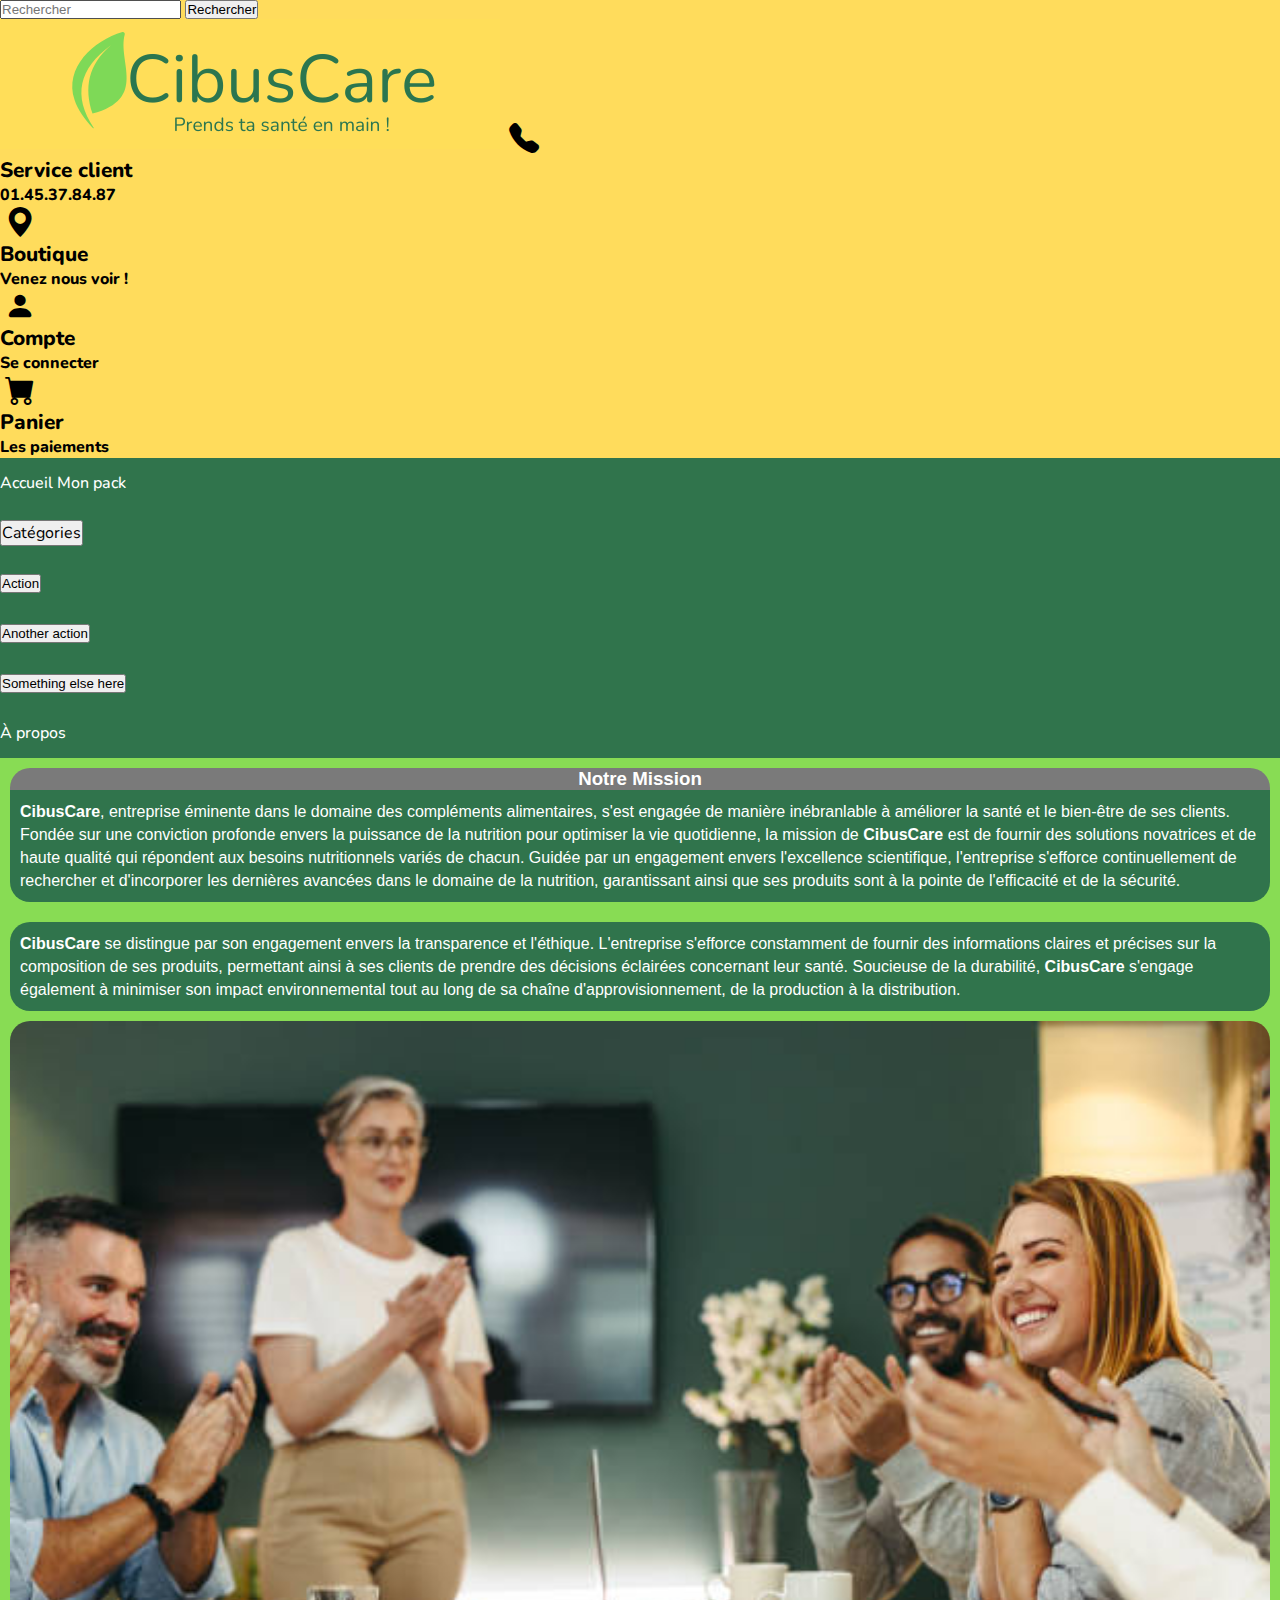
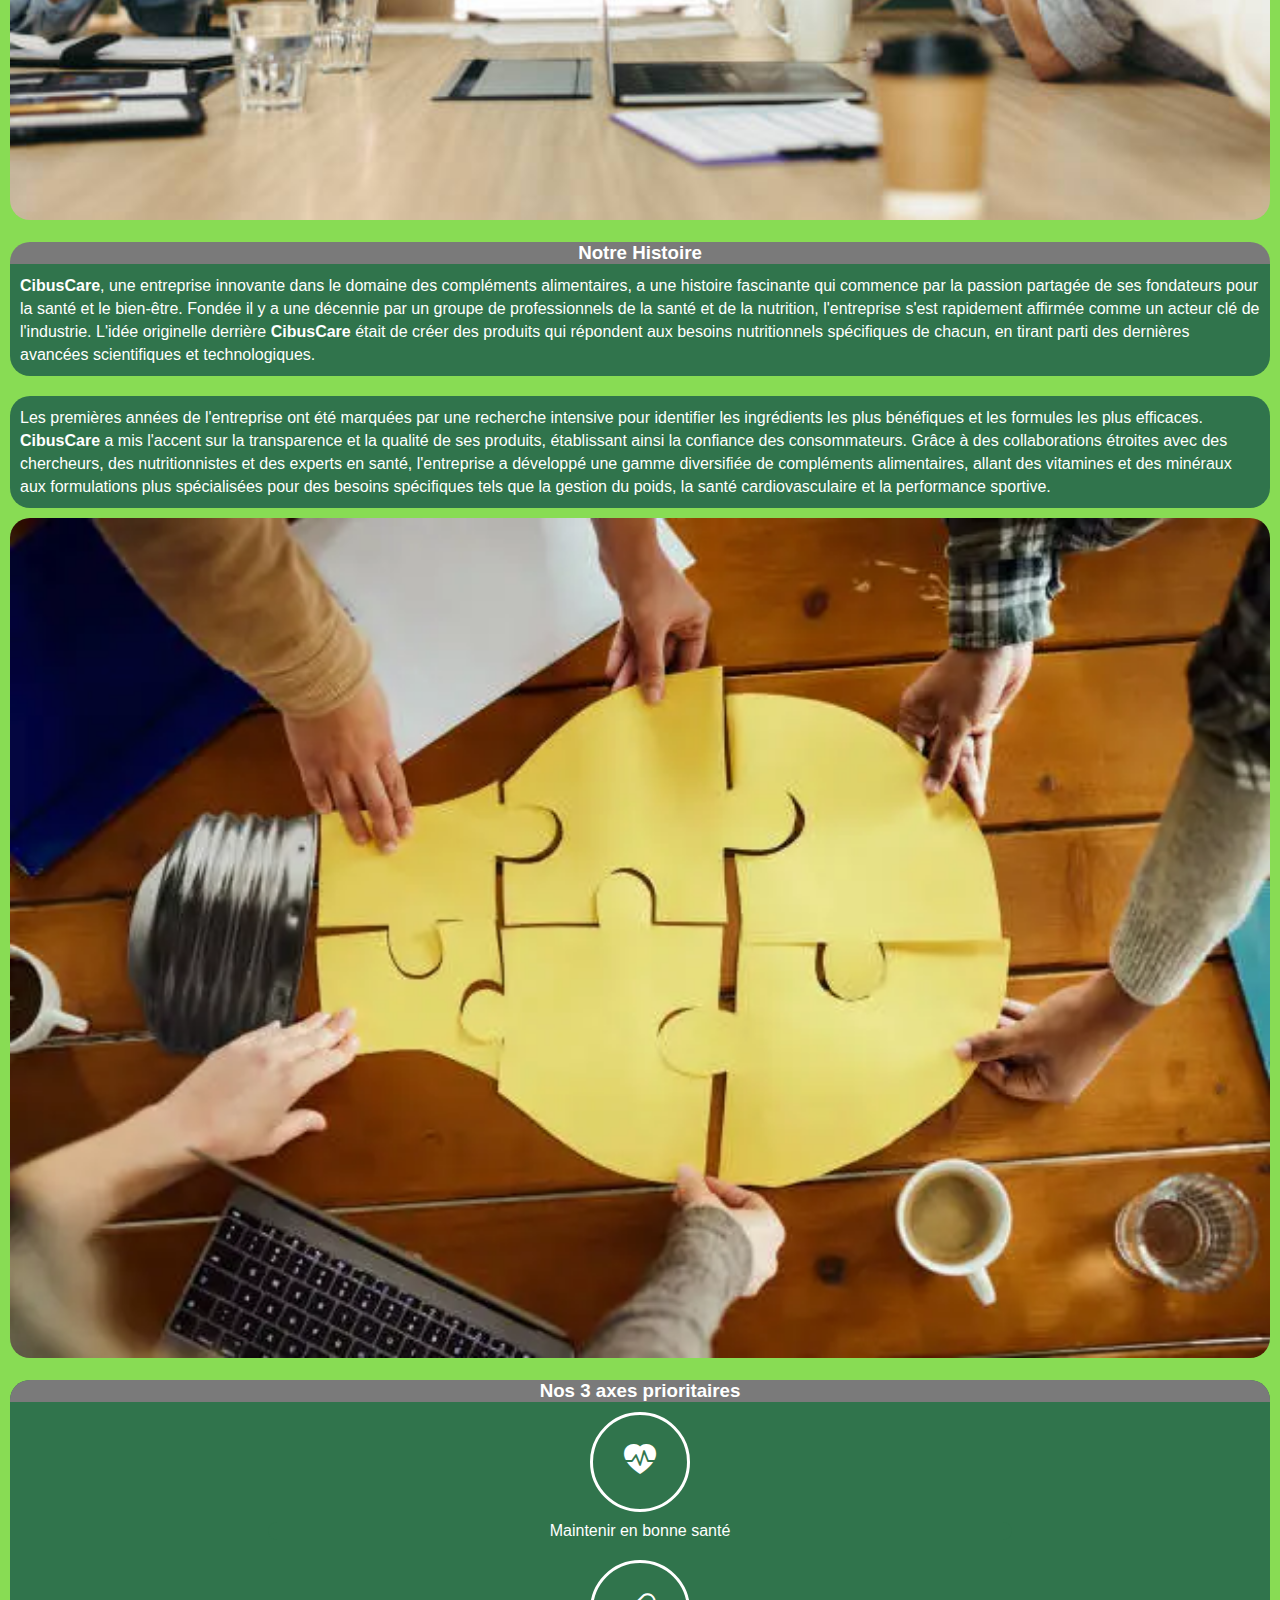
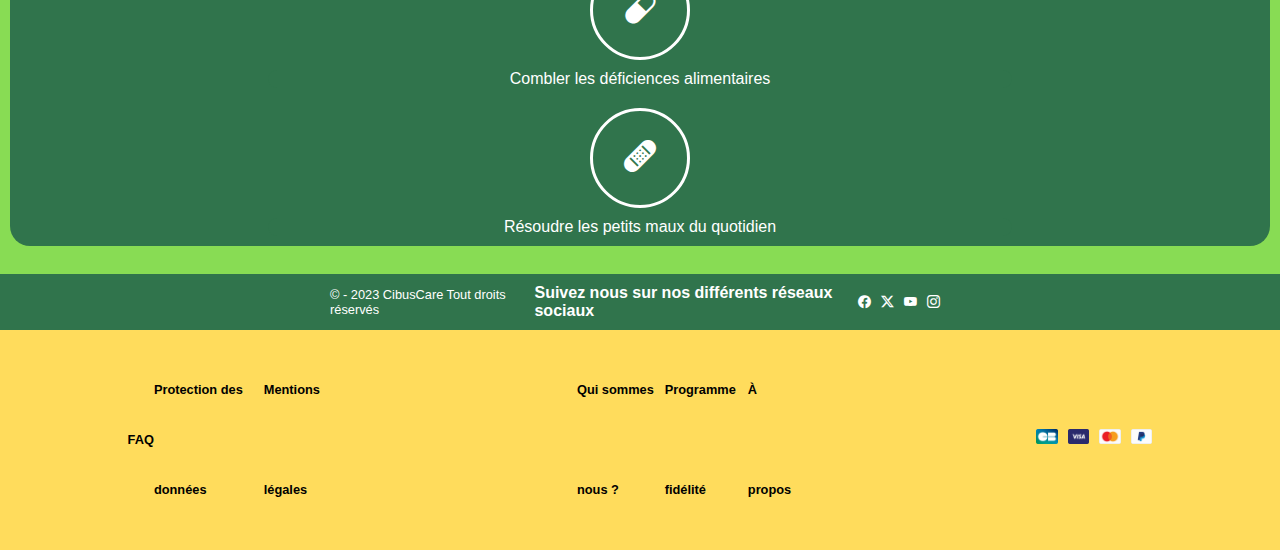
<file: assets/html/pages-principales/à-propos.html>
<!DOCTYPE html>
<html lang="fr">

<head>
    <meta charset="UTF-8">
    <meta name="viewport" content="width=device-width, initial-scale=1.0">
    <title>CibusCare</title>
    <!-- favicon -->
    <link rel="apple-touch-icon" sizes="180x180" href="../../icon/apple-touch-icon.png">
    <link rel="icon" type="image/png" sizes="32x32" href="../../icon/favicon-32x32.png">
    <link rel="icon" type="image/png" sizes="16x16" href="../../icon/favicon-16x16.png">
    <link rel="manifest" href="/site.webmanifest">
    <!-- feuilles de style -->
    <link rel="stylesheet" href="../../css/pages-principales/background.css">
    <link rel="stylesheet" href="../../css/pages-principales/à-propos.css">
    <!-- bootstrap -->
    <link href="https://cdn.jsdelivr.net/npm/bootstrap@5.3.2/dist/css/bootstrap.min.css" rel="stylesheet"
        integrity="sha384-T3c6CoIi6uLrA9TneNEoa7RxnatzjcDSCmG1MXxSR1GAsXEV/Dwwykc2MPK8M2HN" crossorigin="anonymous">
    <!-- icônes -->
    <link rel="stylesheet" href="https://cdn.jsdelivr.net/npm/bootstrap-icons@1.11.1/font/bootstrap-icons.css">
    <!-- font -->
    <link rel="preconnect" href="https://fonts.googleapis.com">
    <link rel="preconnect" href="https://fonts.gstatic.com" crossorigin>
    <link href="https://fonts.googleapis.com/css2?family=Nunito:wght@300&display=swap" rel="stylesheet">
</head>

<body>
    <header><!-- HEADER -->
        <nav class="navbar"><!-- barre de navigation -->
            <div class="container-fluid"><!-- conteneur -->

                <!-- barre de recherche -->
                <form class="d-flex" role="search">
                    <input class="form-control me-2" type="search" placeholder="Rechercher" aria-label="Search">
                    <button class="btn btn-outline-success" type="submit">Rechercher</button>
                </form><!-- fin de la barre de recherche -->

                <a href="#" class="navbar-brand"><img src="../../img/CibusCare.png"
                        alt="logo"></a><!-- Logo du site -->
                <h1 style="display: none;">CibusCare</h1>

                <a href="#" class="d-flex align-items-center lien-navigation"><!-- 1er lien -->
                    <i class="bi bi-telephone-fill"></i>
                    <div>
                        <h2>Service client</h2>
                        <p>01.45.37.84.87</p>
                    </div>
                </a><!-- fin du 1er lien -->

                <a href="../navbar/boutique.html"
                    class="d-flex align-items-center lien-navigation"><!-- 2ème lien -->
                    <i class="bi bi-geo-alt-fill"></i>
                    <div>
                        <h2>Boutique</h2>
                        <p>Venez nous voir !</p>
                    </div>
                </a><!-- fin du 2ème lien -->

                <a href="../navbar/compte.html" class="d-flex align-items-center lien-navigation"><!-- 3ème lien -->
                    <i class="bi bi-person-fill"></i>
                    <div>
                        <h2>Compte</h2>
                        <p>Se connecter</p>
                    </div>
                </a><!-- fin du 3ème lien -->

                <a href="../navbar/panier.html"
                    class="d-flex align-items-center lien-navigation"><!-- 4ème lien -->
                    <i class="bi bi-cart-fill"></i>
                    <div>
                        <h2>Panier</h2>
                        <p>Les paiements</p>
                    </div>
                </a><!-- fin du 4ème lien -->

            </div><!-- fin du conteneur -->
        </nav><!-- fin de la barre de navigation -->

        <div class="d-flex justify-content-around container-ms" id="vert-fonce">
            <!-- les différents types de services -->
            <a href="../../../index.html">Accueil</a>
            <a href="mon-pack.html">Mon pack</a>
            <div class="d-flex"><!-- menu déroulant -->
                <div class="btn-group">
                    <button type="button" class="btn text-light dropdown-toggle" data-bs-toggle="dropdown"
                        aria-expanded="false">Catégories</button>
                    <ul class="dropdown-menu dropdown-menu-end">
                        <li><button class="dropdown-item" type="button">Action</button></li>
                        <li><button class="dropdown-item" type="button">Another action</button></li>
                        <li><button class="dropdown-item" type="button">Something else here</button></li>
                    </ul>
                </div>
            </div><!-- fin du menu déroulant -->
            <a href="à-propos.html">À propos</a>
        </div><!-- fin des différents types de services -->

    </header><!-- fin du HEADER -->

    <main><!-- MAIN -->
        <div class="container"><!-- conteneur -->
            <section class="our-mission">
                <div>
                    <h3>Notre Mission</h3>
                    <p class="p1">
                        <strong>CibusCare</strong>, entreprise éminente dans le domaine des compléments alimentaires,
                        s'est engagée de
                        manière inébranlable à améliorer la santé et le bien-être de ses clients. Fondée sur une
                        conviction profonde envers la puissance de la nutrition pour optimiser la vie quotidienne, la
                        mission de <strong>CibusCare</strong> est de fournir des solutions novatrices et de haute
                        qualité qui répondent
                        aux besoins nutritionnels variés de chacun. Guidée par un engagement envers l'excellence
                        scientifique, l'entreprise s'efforce continuellement de rechercher et d'incorporer les dernières
                        avancées dans le domaine de la nutrition, garantissant ainsi que ses produits sont à la pointe
                        de l'efficacité et de la sécurité.
                    </p>

                    <p class="p2">
                        <strong>CibusCare</strong> se distingue par son engagement envers la transparence et l'éthique.
                        L'entreprise
                        s'efforce constamment de fournir des informations claires et précises sur la composition de ses
                        produits, permettant ainsi à ses clients de prendre des décisions éclairées concernant leur
                        santé. Soucieuse de la durabilité, <strong>CibusCare</strong> s'engage également à minimiser son
                        impact
                        environnemental tout au long de sa chaîne d'approvisionnement, de la production à la
                        distribution.
                    </p>
                </div>
                <div>
                    <img src="../../img/qui-sommes-nous.jpg" alt="personnes qui discutent">
                </div>
            </section>
            <br>

            <section class="our-story">
                <div>
                    <h3>Notre Histoire</h3>
                    <p class="p1">
                        <strong>CibusCare</strong>, une entreprise innovante dans le domaine des compléments
                        alimentaires, a une histoire
                        fascinante qui commence par la passion partagée de ses fondateurs pour la santé et le bien-être.
                        Fondée il y a une décennie par un groupe de professionnels de la santé et de la nutrition,
                        l'entreprise s'est rapidement affirmée comme un acteur clé de l'industrie. L'idée originelle
                        derrière <strong>CibusCare</strong> était de créer des produits qui répondent aux besoins
                        nutritionnels
                        spécifiques de chacun, en tirant parti des dernières avancées scientifiques et technologiques.
                    </p>

                    <p class="p2">
                        Les premières années de l'entreprise ont été marquées par une recherche intensive pour
                        identifier les ingrédients les plus bénéfiques et les formules les plus efficaces.
                        <strong>CibusCare</strong> a
                        mis l'accent sur la transparence et la qualité de ses produits, établissant ainsi la confiance
                        des consommateurs. Grâce à des collaborations étroites avec des chercheurs, des nutritionnistes
                        et des experts en santé, l'entreprise a développé une gamme diversifiée de compléments
                        alimentaires, allant des vitamines et des minéraux aux formulations plus spécialisées pour des
                        besoins spécifiques tels que la gestion du poids, la santé cardiovasculaire et la performance
                        sportive.
                    </p>
                </div>
                <div>
                    <img src="../../img/creation-entreprise.jpg" alt="image ">
                </div>
            </section>
            <br>

            <section class="row our-goals"><!-- section -->
                <h3>Nos 3 axes prioritaires</h3>

                <div class="col-4"><!-- 1ère colonne -->
                    <div class="icone">
                        <i class="bi bi-heart-pulse-fill"></i>
                    </div>
                    <p>Maintenir en bonne santé</p>
                </div><!-- fin de la colonne -->

                <div class="col-4"><!-- 2ème colonne -->
                    <div class="icone">
                        <i class="bi bi-capsule"></i>
                    </div>
                    <p>Combler les déficiences alimentaires</p>
                </div><!-- fin de la colonne -->

                <div class="col-4"><!-- 3ème colonne -->
                    <div class="icone">
                        <i class="bi bi-bandaid-fill"></i>
                    </div>
                    <p>Résoudre les petits maux du quotidien</p>
                </div><!-- fin de la colonne -->

            </section><!-- fin de la section -->
            <br>

        </div><!-- fin du conteneur -->
    </main><!-- fin du MAIN -->

    <footer><!-- FOOTER -->
        <div class="footer-1">
            <a href="#">&copy; - 2023 CibusCare Tout droits réservés</a>
            <div class="social-medias">
                <p>Suivez nous sur nos différents réseaux sociaux</p>
                <div class="icones">
                    <a href="#"><i class="bi bi-facebook"></i></a>
                    <a href="#"><i class="bi bi-twitter-x"></i></a>
                    <a href="#"><i class="bi bi-youtube"></i></a>
                    <a href="#"><i class="bi bi-instagram"></i></a>
                </div>
            </div>
        </div>

        <div class="footer-2">
            <div>
                <a href="#">FAQ</a>
                <a href="#">Protection des données</a>
                <a href="#">Mentions légales</a>
            </div>

            <div>
                <a href="#">Qui sommes nous ?</a>
                <a href="#">Programme fidélité</a>
                <a href="#">À propos</a>
            </div>

            <div>
                <a href="#"><img src="../../img/cb.png" alt="carte bleu"></a>
                <a href="#"><img src="../../img/visa.png" alt="visa"></a>
                <a href="#"><img src="../../img/mastercard.png" alt="mastercard"></a>
                <a href="#"><img src="../../img/paypal.png" alt="paypal"></a>
            </div>
        </div>
    </footer><!-- fin du FOOTER -->

    <!-- bootstrap -->
    <script src="https://cdn.jsdelivr.net/npm/bootstrap@5.3.2/dist/js/bootstrap.bundle.min.js"
        integrity="sha384-C6RzsynM9kWDrMNeT87bh95OGNyZPhcTNXj1NW7RuBCsyN/o0jlpcV8Qyq46cDfL"
        crossorigin="anonymous"></script>
    <!-- liens de navigation en JS -->
    <script src="../../js/liens.js"></script>
</body>

</html>
</file>
<file: assets/css/pages-principales/accueil.css>
/* IMAGES */
img.photo {
    position: relative;
}

img.prix {
    width: 80px;
    height: 80px;
    position: absolute;
    z-index: 1;
    top: 30%;
}

main img {
    border-radius: 20px;
}

/* MAIN */
main #vert-clair a {
    color: #fff;
    background-color: #30744c;
    padding: 10px;
    border-radius: 25px;
    font-weight: bold;
    text-decoration: none;
    margin-bottom: 10px;
}

main h3 {
    text-align: center;
    color: #fff;
    background-color: #7a7a7a;
    border-radius: 20px 20px 0px 0px;
    margin: 0px;
}

main p {
    background-color: #30744c;
    color: #fff;
    border-radius: 0px 0px 20px 20px;
    padding: 10px;
    height: 25vh;
}

/* SMARTPHONES */
@media screen and (max-width:576px) {

    /* IMAGES */
    img.prix {
        display: none;
    }

    /* MAIN */
    #vert-clair {
        font-size: 70%;
    }

    div.row {
        display: flex;
        flex-direction: column;
    }

    main h3 {
        font-size: 16px;
    }

    div.col-3 {
        width: 100%;
        padding: 0px;
    }

    div.col-3 p {
        height: auto;
        font-size: 12px;
    }
}

/* TABLETTES */
@media screen and (min-width: 577px) and (max-width: 1366px) {

    /* IMAGES */
    img.prix {
        display: none;
    }

    img {
        width: 100%;
    }

    /* MAIN */
    #vert-clair {
        font-size: 100%;
    }

    div.row {
        display: flex;
        flex-direction: column;
    }

    div.col-3 {
        width: 100%;
        padding: 0px;
    }

    div.col-3 p {
        height: auto;
        font-size: 100%;
    }
}
</file>
<file: assets/css/navbar/boutique.css>
main .container {
    display: flex;
    padding: 20px;
}

main .container .mapInfo {
    border-radius: 8px;
    padding: 10px;
    width: 65%;
}

main .container .mapInfo iframe {
    width: 100%;
}

main .container aside {
    margin: 0px 0px 0px 20px;
    border-radius: 8px;
    padding: 10px;
    width: 35%;
}

main .container aside .hours table {
    background-color: #30744c;
    width: 100%;
}

main .container aside .hours table th,
main .container aside .hours table td {
    color: #fff;
    padding-left: 15px;
    border: 1px solid #fff;
}

/* SMARTPHONES */
@media screen and (min-width: 360px) and (max-width:550px) {

    main .container {
        display: flex;
        flex-direction: column;
    }

    main .container .mapInfo {
        width: 100%;
    }

    main .container aside {
        margin: 10px 0px 0px 0px;
        width: 100%;
    }

    main .container aside .adress .p1 {
        font-size: 13px;
    }

    main .container aside .hours table th,
    main .container aside .hours table td {
        font-size: 13px;
    }

    main .container h3 {
        font-size: 20px;
    }
}

/* TABLETTES */
@media screen and (min-width: 577px) and (max-width: 1366px) {

    main .container {
        display: flex;
        flex-direction: column;
    }

    main .container .mapInfo {
        width: 100%;
    }

    main .container aside {
        margin: 10px 0px 0px 0px;
        width: 100%;
    }

    main .container aside .adress .p1 {
        font-size: 17px;
    }

    main .container aside .hours table th,
    main .container aside .hours table td {
        font-size: 17px;
    }

    main .container h3 {
        font-size: 26px;
    }
}
</file>
<file: assets/css/navbar/compte.css>
.espace-login {
  padding: 20px;
  border-radius: 8px;
  width: 100%;
  height: 250px;
  text-align: center;
}

.espace-login input {
  width: 100%;
  padding: 10px;
  margin: 8px 0;
  box-sizing: border-box;
}

.vertical-line {
  border-left: 2px solid #30744c;
  display: inline-block;
  height: auto;
  margin: 0 20px;
}

.formulaire {
  padding: 20px;
  border-radius: 8px;
  width: 100%;
}

/* SMARTPHONES */
@media screen and (max-width:576px) {

  main .container {
    display: block !important;
    font-size: 13px;
  }

  main input.form-control {
    display: block;
    font-size: 13px;
  }

  .vertical-line {
    display: none;
  }
}

/* TABLETTES */
@media screen and (min-width: 577px) and (max-width: 1366px) {

  main .container {
    display: block !important;
    font-size: 17px;
  }

  main input.form-control {
    display: block;
    font-size: 17px;
  }

  .vertical-line {
    display: none;
  }
}
</file>
<file: assets/css/offres-commerciales/meilleures-ventes.css>
/* MAIN */
main #vert-clair a {
    color: #fff;
    background-color: #30744c;
    padding: 10px;
    border-radius: 25px;
    font-weight: bold;
    text-decoration: none;
    margin-bottom: 10px;
}

/* SMARTPHONES */
@media screen and (max-width:576px) {
    #vert-clair {
        font-size: 70%;
    }
}
</file>
<file: assets/css/offres-commerciales/nouveautes.css>
/* MAIN */
main #vert-clair a {
    color: #fff;
    background-color: #30744c;
    padding: 10px;
    border-radius: 25px;
    font-weight: bold;
    text-decoration: none;
    margin-bottom: 10px;
}

/* SMARTPHONES */
@media screen and (max-width:576px) {
    #vert-clair {
        font-size: 70%;
    }
}
</file>
<file: assets/css/offres-commerciales/promotions.css>
/* MAIN */
main #vert-clair a {
    color: #fff;
    background-color: #30744c;
    padding: 10px;
    border-radius: 25px;
    font-weight: bold;
    text-decoration: none;
    margin-bottom: 10px;
}

/* CAROUSEL */
#carouselExampleIndicators .carousel-control-prev-icon {
    background-color: #30744c;
    width: 40px;
    height: 40px;
    border-radius: 40px;
}

#carouselExampleIndicators .carousel-control-next-icon {
    background-color: #30744c;
    width: 40px;
    height: 40px;
    border-radius: 40px;
}

.carousel-indicators button {
    background-color: #30744c !important;
}

/* SMARTPHONES */
@media screen and (max-width:576px) {
    #vert-clair {
        font-size: 70%;
    }

    #carouselExampleIndicators{
        width: 100%;
        height: 100px;
    }
}
</file>
<file: assets/css/pages-principales/à-propos.css>
/* IMAGES */
main img {
    border-radius: 20px;
    width: 100%;
    height: 100%;
}

/* MAIN */
main h3 {
    text-align: center;
    color: #fff;
    background-color: #7a7a7a;
    border-radius: 20px 20px 0px 0px;
    margin: 0px;
}

main .our-mission {
    display: flex;
    justify-content: space-between;
}

main .our-mission div {
    width: 49% !important;
}

main .our-mission .p1 {
    background-color: #30744c;
    line-height: 23px;
    color: #fff;
    border-radius: 0px 0px 20px 20px;
    padding: 10px;
    margin: 0px 0px 20px;
}

main .our-mission .p2 {
    background-color: #30744c;
    line-height: 23px;
    color: #fff;
    border-radius: 20px;
    padding: 10px;
    margin: 0px;
}

main .our-story {
    display: flex;
    justify-content: space-between;
}

main .our-story div {
    width: 49% !important;
}

main .our-story .p1 {
    background-color: #30744c;
    line-height: 23px;
    color: #fff;
    border-radius: 0px 0px 20px 20px;
    padding: 10px;
    margin: 0px 0px 20px;
}

main .our-story .p2 {
    background-color: #30744c;
    line-height: 23px;
    color: #fff;
    border-radius: 20px;
    padding: 10px;
    margin: 0px;
}

main .our-goals {
    background-color: #30744c;
    border-radius: 20px;
}

main .our-goals .col-4 {
    padding: 10px;
}

main .our-goals .col-4 .icone {
    background-color: #30744c;
    width: 100px;
    height: 100px;
    border-radius: 100px;
    display: flex;
    justify-content: center;
    align-items: center;
    color: #fff;
    border: 3px solid #fff;
    margin: auto;
    margin-bottom: 10px;
}

main .our-goals .col-4 .icone i {
    font-size: 2rem;
}

main .our-goals .col-4 p {
    background-color: #30744c;
    border-radius: 20px;
    height: auto;
    color: #fff;
    text-align: center;
    width: 60%;
    margin: auto;
}

/* SMARTPHONES */
@media screen and (max-width:576px) {

    /* MAIN */
    main .our-mission,
    main .our-story {
        display: block;
    }

    main .our-mission div {
        width: 100% !important;
    }

    main .our-mission .p1 {
        background-color: #30744c;
        line-height: 20px;
        font-size: 13px;
        height: auto;
        margin: 0px 0px 10px;
    }

    main .our-mission .p2 {
        background-color: #30744c;
        line-height: 20px;
        font-size: 13px;
        height: auto;
        margin: 0px 0px 10px;
    }

    main .our-story div {
        width: 100% !important;
    }

    main .our-story .p1 {
        background-color: #30744c;
        line-height: 20px;
        font-size: 13px;
        height: auto;
        margin: 0px 0px 10px;
    }

    main .our-story .p2 {
        background-color: #30744c;
        line-height: 20px;
        font-size: 13px;
        height: auto;
        margin: 0px 0px 10px;
    }

    main .our-goals .col-4 p {
        font-size: 13px;
    }

    main .our-goals .col-4 .icone {
        width: 70px;
        height: 70px;
        border-radius: 70px;
    }
}

/* TABLETTES */
@media screen and (min-width: 577px) and (max-width: 1366px) {

    /* MAIN */
    main .our-mission,
    main .our-story {
        display: block;
    }

    main .our-mission div {
        width: 100% !important;
    }

    main .our-mission .p2 {
        margin: 0px 0px 10px;
    }

    main .our-story div {
        width: 100% !important;
    }

    main .our-story .p2 {
        margin: 0px 0px 10px;
    }
}
</file>
<file: assets/css/pages-principales/background.css>
/* RESET */
* {
    margin: 0;
    padding: 0;
    box-sizing: border-box;
}

/* BODY */
body {
    font-size: 1rem;
    font-family: Arial, Helvetica, sans-serif;
}

/* IMAGES */
img {
    max-width: 100%;
    max-height: 100%;
}

/* HEADER */
header .navbar {
    background-color: #ffdc5c;
}

header .navbar a {
    text-decoration: none;
    color: #000;
}

header .lien-navigation i {
    font-size: 30px;
    padding: 5px;
}

header .lien-navigation h2 {
    margin: 0rem;
    font-size: 1.3rem;
    font-weight: 800;
    font-family: 'Nunito', sans-serif;
}

header .lien-navigation p {
    margin: 0rem;
    font-size: 1rem;
    font-weight: 800;
    font-family: 'Nunito', sans-serif;
}

header #vert-fonce {
    background-color: #30744c;
    line-height: 50px;
}

header #vert-fonce a {
    color: #fff;
    font-weight: 500;
    font-family: 'Nunito', sans-serif;
    text-decoration: none;
}

header #vert-fonce .text-light {
    font-size: 16px !important;
    justify-content: center;
    align-items: center;
    padding: 0px;
    font-family: 'Nunito', sans-serif;
}

/* MAIN */
main {
    background-color: #88dc54;
    padding: 10px;
    height: auto;
}

/* FOOTER */
footer {
    background-color: #30744c;
}

footer div {
    display: flex;
    align-items: center;
}

footer a {
    color: #fff;
    text-decoration: none;
    font-size: .8rem;
}

.footer-1 {
    display: flex;
    justify-content: space-around;
    background-color: #30744c;
    padding: 10px;
    width: 50%;
    margin: auto;
}

.footer-1 .social-medias p {
    margin: 0;
    font-weight: bold;
    padding-right: 10px;
    color: #fff;
}

.footer-1 .social-medias .icones i {
    padding-right: 10px;
    font-weight: bold;
    color: #fff;
}

.footer-2 {
    display: flex;
    justify-content: space-around;
    background-color: #ffdc5c;
    padding: 10px;
    line-height: 100px;
}

.footer-2 div:first-of-type {
    display: flex;
    justify-content: space-around;
    width: 17%;
}

.footer-2 div:first-of-type a {
    color: #000;
    font-weight: bold;
}

.footer-2 div:nth-of-type(2) {
    display: flex;
    justify-content: space-around;
    width: 17%;
}

.footer-2 div:nth-of-type(2) a {
    color: #000;
    font-weight: bold;
}

.footer-2 div:last-of-type {
    display: flex;
    justify-content: space-around;
    width: 10%;
}

.footer-2 div:last-of-type a {
    margin-left: 10px;
}

/* SMARTPHONES */
@media screen and (min-width: 360px) and (max-width:550px) {

    /* RESET */
    * {
        margin: 0;
        padding: 0;
    }

    /* HEADER */
    .navbar {
        padding: 0px !important;
    }

    .container-fluid {
        padding: 0px !important;
    }

    input.form-control,
    button.btn-outline-success {
        display: none;
    }

    a.navbar-brand {
        padding: 0px;
        margin: 0px;
    }

    header .lien-navigation {
        width: calc(100% / 2);
        padding: 0% 7%;
        background-color: #30744c;
        border: none;
    }

    header .lien-navigation i {
        font-size: 1.3em;
        color: #fff;
    }

    header .lien-navigation h2 {
        font-size: 15px;
        color: #fff;
    }

    header .lien-navigation p {
        font-size: 12px;
        color: #fff;
    }

    header #vert-fonce a {
        width: calc(100%/4) !important;
        text-align: center;
        font-size: 13px;
    }

    header #vert-fonce .text-light {
        width: 93.75px;
        font-size: 13px !important;
        justify-content: center;
        align-items: center;
    }

    /* FOOTER */
    .footer-1 {
        display: flex;
        flex-direction: column;
        width: 100%;
        padding: 0px;
    }

    .footer-1 .social-medias {
        display: flex;
        flex-direction: column;
    }

    .footer-1 a {
        font-size: 12px;
    }

    .footer-1 .social-medias p {
        font-size: 13px;
        text-align: center;
    }

    .footer-1 .social-medias .icones i {
        padding-right: 10px;
        font-size: 13px;
    }

    .footer-2 {
        display: flex;
        flex-direction: column;
        padding: 0;
        width: 100% !important;
    }

    .footer-2 div {
        display: flex;
        width: 100% !important;
    }

    .footer-2 div a {
        font-size: 10px;
        display: flex;
        justify-content: center;
        align-items: center;
        width: 100% !important;
        height: 50px;
        background-color: #ffdc5c;
        border: none;
    }

    div.footer-2 div a img {
        width: 50%;
        height: 50%;
    }

    .footer-2 div:first-of-type a,
    .footer-2 div:nth-of-type(2) a {
        color: #000;
        height: 30px;
    }

    .footer-2 div:last-of-type a {
        margin-left: 0px;
        border: none;
        background-color: #ffdc5c;
    }
}

/* TABLETTES */
@media screen and (min-width: 550px) and (max-width: 1180px) {

    /* RESET */
    * {
        margin: 0;
        padding: 0;
    }

    /* HEADER */
    .navbar {
        padding: 0px !important;
    }

    header img {
        padding: 0px 200px !important;
    }

    .container-fluid {
        padding: 0px !important;
    }

    input.form-control,
    button.btn-outline-success {
        display: none;
    }

    a.navbar-brand {
        padding: 0px;
        margin: 0px;
    }

    header .lien-navigation {
        width: calc(100% / 4);
        padding: 0px 20px;
        margin: auto;
        background-color: #30744c;
        border: none;
    }

    header .lien-navigation i {
        font-size: 1.9em;
        color: #fff;
    }

    header .lien-navigation h2 {
        font-size: 18px;
        color: #fff;
    }

    header .lien-navigation p {
        font-size: 15px;
        color: #fff;
    }

    header #vert-fonce a {
        width: calc(100%/4) !important;
        text-align: center;
        font-size: 17px;
    }

    header #vert-fonce .text-light {
        width: 192px;
        font-size: 17px !important;
        justify-content: center;
        align-items: center;
    }

    /* FOOTER */
    .footer-1 {
        display: flex;
        flex-direction: column;
        width: 100%;
        padding: 0px;
    }

    .footer-1 .social-medias {
        display: flex;
        flex-direction: column;
    }

    .footer-1 a {
        font-size: 15px;
    }

    .footer-1 .social-medias p {
        font-size: 20px;
        text-align: center;
    }

    .footer-1 .social-medias .icones i {
        padding-right: 10px;
        font-size: 20px;
    }

    .footer-2 {
        display: flex;
        flex-direction: column;
        padding: 0;
        width: 100% !important;
    }

    .footer-2 div {
        display: flex;
        width: 100% !important;
    }

    .footer-2 div a {
        font-size: 15px;
        display: flex;
        justify-content: center;
        align-items: center;
        width: 100% !important;
        height: 50px;
        background-color: #ffdc5c;
        border: none;
    }

    div.footer-2 div a img {
        width: 65px;
        height: 35px;
    }

    .footer-2 div:first-of-type a,
    .footer-2 div:nth-of-type(2) a {
        color: #000;
        height: 30px;
    }

    .footer-2 div:last-of-type a {
        margin-left: 0px;
        border: none;
        background-color: #ffdc5c;
    }
}
</file>
